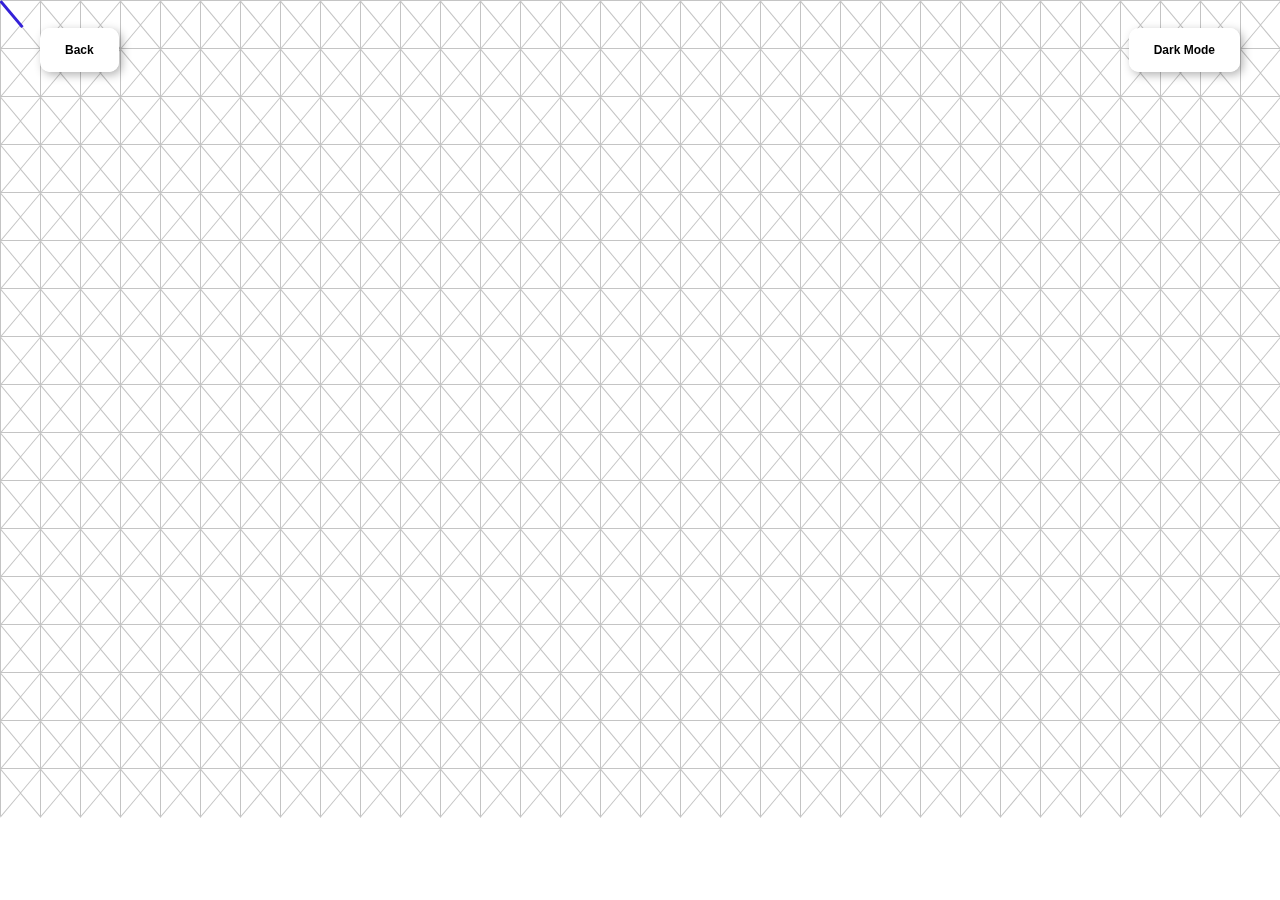
<file: SnapDoodle/getstarted.html>
<!DOCTYPE html>
<html lang="en">
  <head>
    <title></title>
    <link rel="shortcut icon" href="" />
    <meta charset="utf-8">
    <meta name="description" content="" />
    <meta property="og:image" content=""/>
    <meta name="viewport" content="width=device-width, initial-scale=1" />
    <script src="https://ajax.googleapis.com/ajax/libs/jquery/3.3.1/jquery.min.js"></script>
    <link href="assets/css/styles.css" media="all" rel="stylesheet" />
    
  </head>

  <body>

    <div class="fab left-fab">
        <a href="./index.html">Back</a>
    </div>

    <div class="fab right-fab">
        <a id="toggle-bg">Dark Mode</a>
    </div>

    <div class="outline light">

      <div class="grid">
        <div class="bar top"></div>
        <div class="bar left"></div>
        <div class="bar diagl1"></div>
        <div class="bar diagl2"></div>
        <div class="bar diagr1"></div>
        <div class="bar diagr2"></div>
      </div>

      <div class="grid">
        <div class="bar top"></div>
        <div class="bar left"></div>
        <div class="bar diagl1"></div>
        <div class="bar diagl2"></div>
        <div class="bar diagr1"></div>
        <div class="bar diagr2"></div>
      </div>

      <div class="grid">
        <div class="bar top"></div>
        <div class="bar left"></div>
        <div class="bar diagl1"></div>
        <div class="bar diagl2"></div>
        <div class="bar diagr1"></div>
        <div class="bar diagr2"></div>
      </div>

      <div class="grid">
        <div class="bar top"></div>
        <div class="bar left"></div>
        <div class="bar diagl1"></div>
        <div class="bar diagl2"></div>
        <div class="bar diagr1"></div>
        <div class="bar diagr2"></div>
      </div>

      <div class="grid">
        <div class="bar top"></div>
        <div class="bar left"></div>
        <div class="bar diagl1"></div>
        <div class="bar diagl2"></div>
        <div class="bar diagr1"></div>
        <div class="bar diagr2"></div>
      </div>

      <div class="grid">
        <div class="bar top"></div>
        <div class="bar left"></div>
        <div class="bar diagl1"></div>
        <div class="bar diagl2"></div>
        <div class="bar diagr1"></div>
        <div class="bar diagr2"></div>
      </div>

      <div class="grid">
        <div class="bar top"></div>
        <div class="bar left"></div>
        <div class="bar diagl1"></div>
        <div class="bar diagl2"></div>
        <div class="bar diagr1"></div>
        <div class="bar diagr2"></div>
      </div>

      <div class="grid">
        <div class="bar top"></div>
        <div class="bar left"></div>
        <div class="bar diagl1"></div>
        <div class="bar diagl2"></div>
        <div class="bar diagr1"></div>
        <div class="bar diagr2"></div>
      </div>

      <div class="grid">
        <div class="bar top"></div>
        <div class="bar left"></div>
        <div class="bar diagl1"></div>
        <div class="bar diagl2"></div>
        <div class="bar diagr1"></div>
        <div class="bar diagr2"></div>
      </div>

      <div class="grid">
        <div class="bar top"></div>
        <div class="bar left"></div>
        <div class="bar diagl1"></div>
        <div class="bar diagl2"></div>
        <div class="bar diagr1"></div>
        <div class="bar diagr2"></div>
      </div>

      <div class="grid">
        <div class="bar top"></div>
        <div class="bar left"></div>
        <div class="bar diagl1"></div>
        <div class="bar diagl2"></div>
        <div class="bar diagr1"></div>
        <div class="bar diagr2"></div>
      </div>

      <div class="grid">
        <div class="bar top"></div>
        <div class="bar left"></div>
        <div class="bar diagl1"></div>
        <div class="bar diagl2"></div>
        <div class="bar diagr1"></div>
        <div class="bar diagr2"></div>
      </div>

      <div class="grid">
        <div class="bar top"></div>
        <div class="bar left"></div>
        <div class="bar diagl1"></div>
        <div class="bar diagl2"></div>
        <div class="bar diagr1"></div>
        <div class="bar diagr2"></div>
      </div>

      <div class="grid">
        <div class="bar top"></div>
        <div class="bar left"></div>
        <div class="bar diagl1"></div>
        <div class="bar diagl2"></div>
        <div class="bar diagr1"></div>
        <div class="bar diagr2"></div>
      </div>

      <div class="grid">
        <div class="bar top"></div>
        <div class="bar left"></div>
        <div class="bar diagl1"></div>
        <div class="bar diagl2"></div>
        <div class="bar diagr1"></div>
        <div class="bar diagr2"></div>
      </div>

      <div class="grid">
        <div class="bar top"></div>
        <div class="bar left"></div>
        <div class="bar diagl1"></div>
        <div class="bar diagl2"></div>
        <div class="bar diagr1"></div>
        <div class="bar diagr2"></div>
      </div>

      <div class="grid">
        <div class="bar top"></div>
        <div class="bar left"></div>
        <div class="bar diagl1"></div>
        <div class="bar diagl2"></div>
        <div class="bar diagr1"></div>
        <div class="bar diagr2"></div>
      </div>

      <div class="grid">
        <div class="bar top"></div>
        <div class="bar left"></div>
        <div class="bar diagl1"></div>
        <div class="bar diagl2"></div>
        <div class="bar diagr1"></div>
        <div class="bar diagr2"></div>
      </div>

      <div class="grid">
        <div class="bar top"></div>
        <div class="bar left"></div>
        <div class="bar diagl1"></div>
        <div class="bar diagl2"></div>
        <div class="bar diagr1"></div>
        <div class="bar diagr2"></div>
      </div>

      <div class="grid">
        <div class="bar top"></div>
        <div class="bar left"></div>
        <div class="bar diagl1"></div>
        <div class="bar diagl2"></div>
        <div class="bar diagr1"></div>
        <div class="bar diagr2"></div>
      </div>

      <div class="grid">
        <div class="bar top"></div>
        <div class="bar left"></div>
        <div class="bar diagl1"></div>
        <div class="bar diagl2"></div>
        <div class="bar diagr1"></div>
        <div class="bar diagr2"></div>
      </div>

      <div class="grid">
        <div class="bar top"></div>
        <div class="bar left"></div>
        <div class="bar diagl1"></div>
        <div class="bar diagl2"></div>
        <div class="bar diagr1"></div>
        <div class="bar diagr2"></div>
      </div>

      <div class="grid">
        <div class="bar top"></div>
        <div class="bar left"></div>
        <div class="bar diagl1"></div>
        <div class="bar diagl2"></div>
        <div class="bar diagr1"></div>
        <div class="bar diagr2"></div>
      </div>

      <div class="grid">
        <div class="bar top"></div>
        <div class="bar left"></div>
        <div class="bar diagl1"></div>
        <div class="bar diagl2"></div>
        <div class="bar diagr1"></div>
        <div class="bar diagr2"></div>
      </div>

      <div class="grid">
        <div class="bar top"></div>
        <div class="bar left"></div>
        <div class="bar diagl1"></div>
        <div class="bar diagl2"></div>
        <div class="bar diagr1"></div>
        <div class="bar diagr2"></div>
      </div>

      <div class="grid">
        <div class="bar top"></div>
        <div class="bar left"></div>
        <div class="bar diagl1"></div>
        <div class="bar diagl2"></div>
        <div class="bar diagr1"></div>
        <div class="bar diagr2"></div>
      </div>

      <div class="grid">
        <div class="bar top"></div>
        <div class="bar left"></div>
        <div class="bar diagl1"></div>
        <div class="bar diagl2"></div>
        <div class="bar diagr1"></div>
        <div class="bar diagr2"></div>
      </div>

      <div class="grid">
        <div class="bar top"></div>
        <div class="bar left"></div>
        <div class="bar diagl1"></div>
        <div class="bar diagl2"></div>
        <div class="bar diagr1"></div>
        <div class="bar diagr2"></div>
      </div>

      <div class="grid">
        <div class="bar top"></div>
        <div class="bar left"></div>
        <div class="bar diagl1"></div>
        <div class="bar diagl2"></div>
        <div class="bar diagr1"></div>
        <div class="bar diagr2"></div>
      </div>

      <div class="grid">
        <div class="bar top"></div>
        <div class="bar left"></div>
        <div class="bar diagl1"></div>
        <div class="bar diagl2"></div>
        <div class="bar diagr1"></div>
        <div class="bar diagr2"></div>
      </div>

      <div class="grid">
        <div class="bar top"></div>
        <div class="bar left"></div>
        <div class="bar diagl1"></div>
        <div class="bar diagl2"></div>
        <div class="bar diagr1"></div>
        <div class="bar diagr2"></div>
      </div>

      <div class="grid">
        <div class="bar top"></div>
        <div class="bar left"></div>
        <div class="bar diagl1"></div>
        <div class="bar diagl2"></div>
        <div class="bar diagr1"></div>
        <div class="bar diagr2"></div>
      </div>

      <div class="grid">
        <div class="bar top"></div>
        <div class="bar left"></div>
        <div class="bar diagl1"></div>
        <div class="bar diagl2"></div>
        <div class="bar diagr1"></div>
        <div class="bar diagr2"></div>
      </div>

      <div class="grid">
        <div class="bar top"></div>
        <div class="bar left"></div>
        <div class="bar diagl1"></div>
        <div class="bar diagl2"></div>
        <div class="bar diagr1"></div>
        <div class="bar diagr2"></div>
      </div>

      <div class="grid">
        <div class="bar top"></div>
        <div class="bar left"></div>
        <div class="bar diagl1"></div>
        <div class="bar diagl2"></div>
        <div class="bar diagr1"></div>
        <div class="bar diagr2"></div>
      </div>

      <div class="grid">
        <div class="bar top"></div>
        <div class="bar left"></div>
        <div class="bar diagl1"></div>
        <div class="bar diagl2"></div>
        <div class="bar diagr1"></div>
        <div class="bar diagr2"></div>
      </div>

      <div class="grid">
        <div class="bar top"></div>
        <div class="bar left"></div>
        <div class="bar diagl1"></div>
        <div class="bar diagl2"></div>
        <div class="bar diagr1"></div>
        <div class="bar diagr2"></div>
      </div>

      <div class="grid">
        <div class="bar top"></div>
        <div class="bar left"></div>
        <div class="bar diagl1"></div>
        <div class="bar diagl2"></div>
        <div class="bar diagr1"></div>
        <div class="bar diagr2"></div>
      </div>

      <div class="grid">
        <div class="bar top"></div>
        <div class="bar left"></div>
        <div class="bar diagl1"></div>
        <div class="bar diagl2"></div>
        <div class="bar diagr1"></div>
        <div class="bar diagr2"></div>
      </div>

      <div class="grid">
        <div class="bar top"></div>
        <div class="bar left"></div>
        <div class="bar diagl1"></div>
        <div class="bar diagl2"></div>
        <div class="bar diagr1"></div>
        <div class="bar diagr2"></div>
      </div>

      <div class="grid">
        <div class="bar top"></div>
        <div class="bar left"></div>
        <div class="bar diagl1"></div>
        <div class="bar diagl2"></div>
        <div class="bar diagr1"></div>
        <div class="bar diagr2"></div>
      </div>

      <div class="grid">
        <div class="bar top"></div>
        <div class="bar left"></div>
        <div class="bar diagl1"></div>
        <div class="bar diagl2"></div>
        <div class="bar diagr1"></div>
        <div class="bar diagr2"></div>
      </div>

      <div class="grid">
        <div class="bar top"></div>
        <div class="bar left"></div>
        <div class="bar diagl1"></div>
        <div class="bar diagl2"></div>
        <div class="bar diagr1"></div>
        <div class="bar diagr2"></div>
      </div>

      <div class="grid">
        <div class="bar top"></div>
        <div class="bar left"></div>
        <div class="bar diagl1"></div>
        <div class="bar diagl2"></div>
        <div class="bar diagr1"></div>
        <div class="bar diagr2"></div>
      </div>

      <div class="grid">
        <div class="bar top"></div>
        <div class="bar left"></div>
        <div class="bar diagl1"></div>
        <div class="bar diagl2"></div>
        <div class="bar diagr1"></div>
        <div class="bar diagr2"></div>
      </div>

      <div class="grid">
        <div class="bar top"></div>
        <div class="bar left"></div>
        <div class="bar diagl1"></div>
        <div class="bar diagl2"></div>
        <div class="bar diagr1"></div>
        <div class="bar diagr2"></div>
      </div>

      <div class="grid">
        <div class="bar top"></div>
        <div class="bar left"></div>
        <div class="bar diagl1"></div>
        <div class="bar diagl2"></div>
        <div class="bar diagr1"></div>
        <div class="bar diagr2"></div>
      </div>

      <div class="grid">
        <div class="bar top"></div>
        <div class="bar left"></div>
        <div class="bar diagl1"></div>
        <div class="bar diagl2"></div>
        <div class="bar diagr1"></div>
        <div class="bar diagr2"></div>
      </div>

      <div class="grid">
        <div class="bar top"></div>
        <div class="bar left"></div>
        <div class="bar diagl1"></div>
        <div class="bar diagl2"></div>
        <div class="bar diagr1"></div>
        <div class="bar diagr2"></div>
      </div>

          <!--Line End-->


      <div class="grid">
        <div class="bar top"></div>
        <div class="bar left"></div>
        <div class="bar diagl1"></div>
        <div class="bar diagl2"></div>
        <div class="bar diagr1"></div>
        <div class="bar diagr2"></div>
      </div>

      <div class="grid">
        <div class="bar top"></div>
        <div class="bar left"></div>
        <div class="bar diagl1"></div>
        <div class="bar diagl2"></div>
        <div class="bar diagr1"></div>
        <div class="bar diagr2"></div>
      </div>

      <div class="grid">
        <div class="bar top"></div>
        <div class="bar left"></div>
        <div class="bar diagl1"></div>
        <div class="bar diagl2"></div>
        <div class="bar diagr1"></div>
        <div class="bar diagr2"></div>
      </div>

      <div class="grid">
        <div class="bar top"></div>
        <div class="bar left"></div>
        <div class="bar diagl1"></div>
        <div class="bar diagl2"></div>
        <div class="bar diagr1"></div>
        <div class="bar diagr2"></div>
      </div>

      <div class="grid">
        <div class="bar top"></div>
        <div class="bar left"></div>
        <div class="bar diagl1"></div>
        <div class="bar diagl2"></div>
        <div class="bar diagr1"></div>
        <div class="bar diagr2"></div>
      </div>

      <div class="grid">
        <div class="bar top"></div>
        <div class="bar left"></div>
        <div class="bar diagl1"></div>
        <div class="bar diagl2"></div>
        <div class="bar diagr1"></div>
        <div class="bar diagr2"></div>
      </div>

      <div class="grid">
        <div class="bar top"></div>
        <div class="bar left"></div>
        <div class="bar diagl1"></div>
        <div class="bar diagl2"></div>
        <div class="bar diagr1"></div>
        <div class="bar diagr2"></div>
      </div>

      <div class="grid">
        <div class="bar top"></div>
        <div class="bar left"></div>
        <div class="bar diagl1"></div>
        <div class="bar diagl2"></div>
        <div class="bar diagr1"></div>
        <div class="bar diagr2"></div>
      </div>

      <div class="grid">
        <div class="bar top"></div>
        <div class="bar left"></div>
        <div class="bar diagl1"></div>
        <div class="bar diagl2"></div>
        <div class="bar diagr1"></div>
        <div class="bar diagr2"></div>
      </div>

      <div class="grid">
        <div class="bar top"></div>
        <div class="bar left"></div>
        <div class="bar diagl1"></div>
        <div class="bar diagl2"></div>
        <div class="bar diagr1"></div>
        <div class="bar diagr2"></div>
      </div>

      <div class="grid">
        <div class="bar top"></div>
        <div class="bar left"></div>
        <div class="bar diagl1"></div>
        <div class="bar diagl2"></div>
        <div class="bar diagr1"></div>
        <div class="bar diagr2"></div>
      </div>

      <div class="grid">
        <div class="bar top"></div>
        <div class="bar left"></div>
        <div class="bar diagl1"></div>
        <div class="bar diagl2"></div>
        <div class="bar diagr1"></div>
        <div class="bar diagr2"></div>
      </div>

      <div class="grid">
        <div class="bar top"></div>
        <div class="bar left"></div>
        <div class="bar diagl1"></div>
        <div class="bar diagl2"></div>
        <div class="bar diagr1"></div>
        <div class="bar diagr2"></div>
      </div>

      <div class="grid">
        <div class="bar top"></div>
        <div class="bar left"></div>
        <div class="bar diagl1"></div>
        <div class="bar diagl2"></div>
        <div class="bar diagr1"></div>
        <div class="bar diagr2"></div>
      </div>

      <div class="grid">
        <div class="bar top"></div>
        <div class="bar left"></div>
        <div class="bar diagl1"></div>
        <div class="bar diagl2"></div>
        <div class="bar diagr1"></div>
        <div class="bar diagr2"></div>
      </div>

      <div class="grid">
        <div class="bar top"></div>
        <div class="bar left"></div>
        <div class="bar diagl1"></div>
        <div class="bar diagl2"></div>
        <div class="bar diagr1"></div>
        <div class="bar diagr2"></div>
      </div>

      <div class="grid">
        <div class="bar top"></div>
        <div class="bar left"></div>
        <div class="bar diagl1"></div>
        <div class="bar diagl2"></div>
        <div class="bar diagr1"></div>
        <div class="bar diagr2"></div>
      </div>

      <div class="grid">
        <div class="bar top"></div>
        <div class="bar left"></div>
        <div class="bar diagl1"></div>
        <div class="bar diagl2"></div>
        <div class="bar diagr1"></div>
        <div class="bar diagr2"></div>
      </div>

      <div class="grid">
        <div class="bar top"></div>
        <div class="bar left"></div>
        <div class="bar diagl1"></div>
        <div class="bar diagl2"></div>
        <div class="bar diagr1"></div>
        <div class="bar diagr2"></div>
      </div>

      <div class="grid">
        <div class="bar top"></div>
        <div class="bar left"></div>
        <div class="bar diagl1"></div>
        <div class="bar diagl2"></div>
        <div class="bar diagr1"></div>
        <div class="bar diagr2"></div>
      </div>

      <div class="grid">
        <div class="bar top"></div>
        <div class="bar left"></div>
        <div class="bar diagl1"></div>
        <div class="bar diagl2"></div>
        <div class="bar diagr1"></div>
        <div class="bar diagr2"></div>
      </div>

      <div class="grid">
        <div class="bar top"></div>
        <div class="bar left"></div>
        <div class="bar diagl1"></div>
        <div class="bar diagl2"></div>
        <div class="bar diagr1"></div>
        <div class="bar diagr2"></div>
      </div>

      <div class="grid">
        <div class="bar top"></div>
        <div class="bar left"></div>
        <div class="bar diagl1"></div>
        <div class="bar diagl2"></div>
        <div class="bar diagr1"></div>
        <div class="bar diagr2"></div>
      </div>

      <div class="grid">
        <div class="bar top"></div>
        <div class="bar left"></div>
        <div class="bar diagl1"></div>
        <div class="bar diagl2"></div>
        <div class="bar diagr1"></div>
        <div class="bar diagr2"></div>
      </div>

      <div class="grid">
        <div class="bar top"></div>
        <div class="bar left"></div>
        <div class="bar diagl1"></div>
        <div class="bar diagl2"></div>
        <div class="bar diagr1"></div>
        <div class="bar diagr2"></div>
      </div>

      <div class="grid">
        <div class="bar top"></div>
        <div class="bar left"></div>
        <div class="bar diagl1"></div>
        <div class="bar diagl2"></div>
        <div class="bar diagr1"></div>
        <div class="bar diagr2"></div>
      </div>

      <div class="grid">
        <div class="bar top"></div>
        <div class="bar left"></div>
        <div class="bar diagl1"></div>
        <div class="bar diagl2"></div>
        <div class="bar diagr1"></div>
        <div class="bar diagr2"></div>
      </div>

      <div class="grid">
        <div class="bar top"></div>
        <div class="bar left"></div>
        <div class="bar diagl1"></div>
        <div class="bar diagl2"></div>
        <div class="bar diagr1"></div>
        <div class="bar diagr2"></div>
      </div>

      <div class="grid">
        <div class="bar top"></div>
        <div class="bar left"></div>
        <div class="bar diagl1"></div>
        <div class="bar diagl2"></div>
        <div class="bar diagr1"></div>
        <div class="bar diagr2"></div>
      </div>

      <div class="grid">
        <div class="bar top"></div>
        <div class="bar left"></div>
        <div class="bar diagl1"></div>
        <div class="bar diagl2"></div>
        <div class="bar diagr1"></div>
        <div class="bar diagr2"></div>
      </div>

      <div class="grid">
        <div class="bar top"></div>
        <div class="bar left"></div>
        <div class="bar diagl1"></div>
        <div class="bar diagl2"></div>
        <div class="bar diagr1"></div>
        <div class="bar diagr2"></div>
      </div>

      <div class="grid">
        <div class="bar top"></div>
        <div class="bar left"></div>
        <div class="bar diagl1"></div>
        <div class="bar diagl2"></div>
        <div class="bar diagr1"></div>
        <div class="bar diagr2"></div>
      </div>

      <div class="grid">
        <div class="bar top"></div>
        <div class="bar left"></div>
        <div class="bar diagl1"></div>
        <div class="bar diagl2"></div>
        <div class="bar diagr1"></div>
        <div class="bar diagr2"></div>
      </div>

      <div class="grid">
        <div class="bar top"></div>
        <div class="bar left"></div>
        <div class="bar diagl1"></div>
        <div class="bar diagl2"></div>
        <div class="bar diagr1"></div>
        <div class="bar diagr2"></div>
      </div>

      <div class="grid">
        <div class="bar top"></div>
        <div class="bar left"></div>
        <div class="bar diagl1"></div>
        <div class="bar diagl2"></div>
        <div class="bar diagr1"></div>
        <div class="bar diagr2"></div>
      </div>

      <div class="grid">
        <div class="bar top"></div>
        <div class="bar left"></div>
        <div class="bar diagl1"></div>
        <div class="bar diagl2"></div>
        <div class="bar diagr1"></div>
        <div class="bar diagr2"></div>
      </div>

      <div class="grid">
        <div class="bar top"></div>
        <div class="bar left"></div>
        <div class="bar diagl1"></div>
        <div class="bar diagl2"></div>
        <div class="bar diagr1"></div>
        <div class="bar diagr2"></div>
      </div>

      <div class="grid">
        <div class="bar top"></div>
        <div class="bar left"></div>
        <div class="bar diagl1"></div>
        <div class="bar diagl2"></div>
        <div class="bar diagr1"></div>
        <div class="bar diagr2"></div>
      </div>

      <div class="grid">
        <div class="bar top"></div>
        <div class="bar left"></div>
        <div class="bar diagl1"></div>
        <div class="bar diagl2"></div>
        <div class="bar diagr1"></div>
        <div class="bar diagr2"></div>
      </div>

      <div class="grid">
        <div class="bar top"></div>
        <div class="bar left"></div>
        <div class="bar diagl1"></div>
        <div class="bar diagl2"></div>
        <div class="bar diagr1"></div>
        <div class="bar diagr2"></div>
      </div>

      <div class="grid">
        <div class="bar top"></div>
        <div class="bar left"></div>
        <div class="bar diagl1"></div>
        <div class="bar diagl2"></div>
        <div class="bar diagr1"></div>
        <div class="bar diagr2"></div>
      </div>

      <div class="grid">
        <div class="bar top"></div>
        <div class="bar left"></div>
        <div class="bar diagl1"></div>
        <div class="bar diagl2"></div>
        <div class="bar diagr1"></div>
        <div class="bar diagr2"></div>
      </div>

      <div class="grid">
        <div class="bar top"></div>
        <div class="bar left"></div>
        <div class="bar diagl1"></div>
        <div class="bar diagl2"></div>
        <div class="bar diagr1"></div>
        <div class="bar diagr2"></div>
      </div>

      <div class="grid">
        <div class="bar top"></div>
        <div class="bar left"></div>
        <div class="bar diagl1"></div>
        <div class="bar diagl2"></div>
        <div class="bar diagr1"></div>
        <div class="bar diagr2"></div>
      </div>

      <div class="grid">
        <div class="bar top"></div>
        <div class="bar left"></div>
        <div class="bar diagl1"></div>
        <div class="bar diagl2"></div>
        <div class="bar diagr1"></div>
        <div class="bar diagr2"></div>
      </div>

      <div class="grid">
        <div class="bar top"></div>
        <div class="bar left"></div>
        <div class="bar diagl1"></div>
        <div class="bar diagl2"></div>
        <div class="bar diagr1"></div>
        <div class="bar diagr2"></div>
      </div>

      <div class="grid">
        <div class="bar top"></div>
        <div class="bar left"></div>
        <div class="bar diagl1"></div>
        <div class="bar diagl2"></div>
        <div class="bar diagr1"></div>
        <div class="bar diagr2"></div>
      </div>

      <div class="grid">
        <div class="bar top"></div>
        <div class="bar left"></div>
        <div class="bar diagl1"></div>
        <div class="bar diagl2"></div>
        <div class="bar diagr1"></div>
        <div class="bar diagr2"></div>
      </div>

      <div class="grid">
        <div class="bar top"></div>
        <div class="bar left"></div>
        <div class="bar diagl1"></div>
        <div class="bar diagl2"></div>
        <div class="bar diagr1"></div>
        <div class="bar diagr2"></div>
      </div>

      <div class="grid">
        <div class="bar top"></div>
        <div class="bar left"></div>
        <div class="bar diagl1"></div>
        <div class="bar diagl2"></div>
        <div class="bar diagr1"></div>
        <div class="bar diagr2"></div>
      </div>

      <div class="grid">
        <div class="bar top"></div>
        <div class="bar left"></div>
        <div class="bar diagl1"></div>
        <div class="bar diagl2"></div>
        <div class="bar diagr1"></div>
        <div class="bar diagr2"></div>
      </div>

      <div class="grid">
        <div class="bar top"></div>
        <div class="bar left"></div>
        <div class="bar diagl1"></div>
        <div class="bar diagl2"></div>
        <div class="bar diagr1"></div>
        <div class="bar diagr2"></div>
      </div>

      <div class="grid">
        <div class="bar top"></div>
        <div class="bar left"></div>
        <div class="bar diagl1"></div>
        <div class="bar diagl2"></div>
        <div class="bar diagr1"></div>
        <div class="bar diagr2"></div>
      </div>

      <div class="grid">
        <div class="bar top"></div>
        <div class="bar left"></div>
        <div class="bar diagl1"></div>
        <div class="bar diagl2"></div>
        <div class="bar diagr1"></div>
        <div class="bar diagr2"></div>
      </div>

      <div class="grid">
        <div class="bar top"></div>
        <div class="bar left"></div>
        <div class="bar diagl1"></div>
        <div class="bar diagl2"></div>
        <div class="bar diagr1"></div>
        <div class="bar diagr2"></div>
      </div>

      <div class="grid">
        <div class="bar top"></div>
        <div class="bar left"></div>
        <div class="bar diagl1"></div>
        <div class="bar diagl2"></div>
        <div class="bar diagr1"></div>
        <div class="bar diagr2"></div>
      </div>

      <div class="grid">
        <div class="bar top"></div>
        <div class="bar left"></div>
        <div class="bar diagl1"></div>
        <div class="bar diagl2"></div>
        <div class="bar diagr1"></div>
        <div class="bar diagr2"></div>
      </div>

      <div class="grid">
        <div class="bar top"></div>
        <div class="bar left"></div>
        <div class="bar diagl1"></div>
        <div class="bar diagl2"></div>
        <div class="bar diagr1"></div>
        <div class="bar diagr2"></div>
      </div>

      <div class="grid">
        <div class="bar top"></div>
        <div class="bar left"></div>
        <div class="bar diagl1"></div>
        <div class="bar diagl2"></div>
        <div class="bar diagr1"></div>
        <div class="bar diagr2"></div>
      </div>

      <div class="grid">
        <div class="bar top"></div>
        <div class="bar left"></div>
        <div class="bar diagl1"></div>
        <div class="bar diagl2"></div>
        <div class="bar diagr1"></div>
        <div class="bar diagr2"></div>
      </div>

      <div class="grid">
        <div class="bar top"></div>
        <div class="bar left"></div>
        <div class="bar diagl1"></div>
        <div class="bar diagl2"></div>
        <div class="bar diagr1"></div>
        <div class="bar diagr2"></div>
      </div>

      <div class="grid">
        <div class="bar top"></div>
        <div class="bar left"></div>
        <div class="bar diagl1"></div>
        <div class="bar diagl2"></div>
        <div class="bar diagr1"></div>
        <div class="bar diagr2"></div>
      </div>

      <div class="grid">
        <div class="bar top"></div>
        <div class="bar left"></div>
        <div class="bar diagl1"></div>
        <div class="bar diagl2"></div>
        <div class="bar diagr1"></div>
        <div class="bar diagr2"></div>
      </div>

      <div class="grid">
        <div class="bar top"></div>
        <div class="bar left"></div>
        <div class="bar diagl1"></div>
        <div class="bar diagl2"></div>
        <div class="bar diagr1"></div>
        <div class="bar diagr2"></div>
      </div>

      <div class="grid">
        <div class="bar top"></div>
        <div class="bar left"></div>
        <div class="bar diagl1"></div>
        <div class="bar diagl2"></div>
        <div class="bar diagr1"></div>
        <div class="bar diagr2"></div>
      </div>

      <div class="grid">
        <div class="bar top"></div>
        <div class="bar left"></div>
        <div class="bar diagl1"></div>
        <div class="bar diagl2"></div>
        <div class="bar diagr1"></div>
        <div class="bar diagr2"></div>
      </div>

      <div class="grid">
        <div class="bar top"></div>
        <div class="bar left"></div>
        <div class="bar diagl1"></div>
        <div class="bar diagl2"></div>
        <div class="bar diagr1"></div>
        <div class="bar diagr2"></div>
      </div>

      <div class="grid">
        <div class="bar top"></div>
        <div class="bar left"></div>
        <div class="bar diagl1"></div>
        <div class="bar diagl2"></div>
        <div class="bar diagr1"></div>
        <div class="bar diagr2"></div>
      </div>

      <div class="grid">
        <div class="bar top"></div>
        <div class="bar left"></div>
        <div class="bar diagl1"></div>
        <div class="bar diagl2"></div>
        <div class="bar diagr1"></div>
        <div class="bar diagr2"></div>
      </div>

      <div class="grid">
        <div class="bar top"></div>
        <div class="bar left"></div>
        <div class="bar diagl1"></div>
        <div class="bar diagl2"></div>
        <div class="bar diagr1"></div>
        <div class="bar diagr2"></div>
      </div>

      <div class="grid">
        <div class="bar top"></div>
        <div class="bar left"></div>
        <div class="bar diagl1"></div>
        <div class="bar diagl2"></div>
        <div class="bar diagr1"></div>
        <div class="bar diagr2"></div>
      </div>

      <div class="grid">
        <div class="bar top"></div>
        <div class="bar left"></div>
        <div class="bar diagl1"></div>
        <div class="bar diagl2"></div>
        <div class="bar diagr1"></div>
        <div class="bar diagr2"></div>
      </div>

      <div class="grid">
        <div class="bar top"></div>
        <div class="bar left"></div>
        <div class="bar diagl1"></div>
        <div class="bar diagl2"></div>
        <div class="bar diagr1"></div>
        <div class="bar diagr2"></div>
      </div>

      <div class="grid">
        <div class="bar top"></div>
        <div class="bar left"></div>
        <div class="bar diagl1"></div>
        <div class="bar diagl2"></div>
        <div class="bar diagr1"></div>
        <div class="bar diagr2"></div>
      </div>

      <div class="grid">
        <div class="bar top"></div>
        <div class="bar left"></div>
        <div class="bar diagl1"></div>
        <div class="bar diagl2"></div>
        <div class="bar diagr1"></div>
        <div class="bar diagr2"></div>
      </div>

      <div class="grid">
        <div class="bar top"></div>
        <div class="bar left"></div>
        <div class="bar diagl1"></div>
        <div class="bar diagl2"></div>
        <div class="bar diagr1"></div>
        <div class="bar diagr2"></div>
      </div>

      <div class="grid">
        <div class="bar top"></div>
        <div class="bar left"></div>
        <div class="bar diagl1"></div>
        <div class="bar diagl2"></div>
        <div class="bar diagr1"></div>
        <div class="bar diagr2"></div>
      </div>

      <div class="grid">
        <div class="bar top"></div>
        <div class="bar left"></div>
        <div class="bar diagl1"></div>
        <div class="bar diagl2"></div>
        <div class="bar diagr1"></div>
        <div class="bar diagr2"></div>
      </div>

      <div class="grid">
        <div class="bar top"></div>
        <div class="bar left"></div>
        <div class="bar diagl1"></div>
        <div class="bar diagl2"></div>
        <div class="bar diagr1"></div>
        <div class="bar diagr2"></div>
      </div>

      <div class="grid">
        <div class="bar top"></div>
        <div class="bar left"></div>
        <div class="bar diagl1"></div>
        <div class="bar diagl2"></div>
        <div class="bar diagr1"></div>
        <div class="bar diagr2"></div>
      </div>

      <div class="grid">
        <div class="bar top"></div>
        <div class="bar left"></div>
        <div class="bar diagl1"></div>
        <div class="bar diagl2"></div>
        <div class="bar diagr1"></div>
        <div class="bar diagr2"></div>
      </div>

      <div class="grid">
        <div class="bar top"></div>
        <div class="bar left"></div>
        <div class="bar diagl1"></div>
        <div class="bar diagl2"></div>
        <div class="bar diagr1"></div>
        <div class="bar diagr2"></div>
      </div>

      <div class="grid">
        <div class="bar top"></div>
        <div class="bar left"></div>
        <div class="bar diagl1"></div>
        <div class="bar diagl2"></div>
        <div class="bar diagr1"></div>
        <div class="bar diagr2"></div>
      </div>

      <div class="grid">
        <div class="bar top"></div>
        <div class="bar left"></div>
        <div class="bar diagl1"></div>
        <div class="bar diagl2"></div>
        <div class="bar diagr1"></div>
        <div class="bar diagr2"></div>
      </div>

      <div class="grid">
        <div class="bar top"></div>
        <div class="bar left"></div>
        <div class="bar diagl1"></div>
        <div class="bar diagl2"></div>
        <div class="bar diagr1"></div>
        <div class="bar diagr2"></div>
      </div>

      <div class="grid">
        <div class="bar top"></div>
        <div class="bar left"></div>
        <div class="bar diagl1"></div>
        <div class="bar diagl2"></div>
        <div class="bar diagr1"></div>
        <div class="bar diagr2"></div>
      </div>

      <div class="grid">
        <div class="bar top"></div>
        <div class="bar left"></div>
        <div class="bar diagl1"></div>
        <div class="bar diagl2"></div>
        <div class="bar diagr1"></div>
        <div class="bar diagr2"></div>
      </div>

      <div class="grid">
        <div class="bar top"></div>
        <div class="bar left"></div>
        <div class="bar diagl1"></div>
        <div class="bar diagl2"></div>
        <div class="bar diagr1"></div>
        <div class="bar diagr2"></div>
      </div>

      <div class="grid">
        <div class="bar top"></div>
        <div class="bar left"></div>
        <div class="bar diagl1"></div>
        <div class="bar diagl2"></div>
        <div class="bar diagr1"></div>
        <div class="bar diagr2"></div>
      </div>

      <div class="grid">
        <div class="bar top"></div>
        <div class="bar left"></div>
        <div class="bar diagl1"></div>
        <div class="bar diagl2"></div>
        <div class="bar diagr1"></div>
        <div class="bar diagr2"></div>
      </div>

      <div class="grid">
        <div class="bar top"></div>
        <div class="bar left"></div>
        <div class="bar diagl1"></div>
        <div class="bar diagl2"></div>
        <div class="bar diagr1"></div>
        <div class="bar diagr2"></div>
      </div>

      <div class="grid">
        <div class="bar top"></div>
        <div class="bar left"></div>
        <div class="bar diagl1"></div>
        <div class="bar diagl2"></div>
        <div class="bar diagr1"></div>
        <div class="bar diagr2"></div>
      </div>

      <div class="grid">
        <div class="bar top"></div>
        <div class="bar left"></div>
        <div class="bar diagl1"></div>
        <div class="bar diagl2"></div>
        <div class="bar diagr1"></div>
        <div class="bar diagr2"></div>
      </div>

      <div class="grid">
        <div class="bar top"></div>
        <div class="bar left"></div>
        <div class="bar diagl1"></div>
        <div class="bar diagl2"></div>
        <div class="bar diagr1"></div>
        <div class="bar diagr2"></div>
      </div>

      <div class="grid">
        <div class="bar top"></div>
        <div class="bar left"></div>
        <div class="bar diagl1"></div>
        <div class="bar diagl2"></div>
        <div class="bar diagr1"></div>
        <div class="bar diagr2"></div>
      </div>

      <div class="grid">
        <div class="bar top"></div>
        <div class="bar left"></div>
        <div class="bar diagl1"></div>
        <div class="bar diagl2"></div>
        <div class="bar diagr1"></div>
        <div class="bar diagr2"></div>
      </div>

      <div class="grid">
        <div class="bar top"></div>
        <div class="bar left"></div>
        <div class="bar diagl1"></div>
        <div class="bar diagl2"></div>
        <div class="bar diagr1"></div>
        <div class="bar diagr2"></div>
      </div>

      <div class="grid">
        <div class="bar top"></div>
        <div class="bar left"></div>
        <div class="bar diagl1"></div>
        <div class="bar diagl2"></div>
        <div class="bar diagr1"></div>
        <div class="bar diagr2"></div>
      </div>

      <div class="grid">
        <div class="bar top"></div>
        <div class="bar left"></div>
        <div class="bar diagl1"></div>
        <div class="bar diagl2"></div>
        <div class="bar diagr1"></div>
        <div class="bar diagr2"></div>
      </div>

      <div class="grid">
        <div class="bar top"></div>
        <div class="bar left"></div>
        <div class="bar diagl1"></div>
        <div class="bar diagl2"></div>
        <div class="bar diagr1"></div>
        <div class="bar diagr2"></div>
      </div>

      <div class="grid">
        <div class="bar top"></div>
        <div class="bar left"></div>
        <div class="bar diagl1"></div>
        <div class="bar diagl2"></div>
        <div class="bar diagr1"></div>
        <div class="bar diagr2"></div>
      </div>

      <div class="grid">
        <div class="bar top"></div>
        <div class="bar left"></div>
        <div class="bar diagl1"></div>
        <div class="bar diagl2"></div>
        <div class="bar diagr1"></div>
        <div class="bar diagr2"></div>
      </div>

      <div class="grid">
        <div class="bar top"></div>
        <div class="bar left"></div>
        <div class="bar diagl1"></div>
        <div class="bar diagl2"></div>
        <div class="bar diagr1"></div>
        <div class="bar diagr2"></div>
      </div>

      <div class="grid">
        <div class="bar top"></div>
        <div class="bar left"></div>
        <div class="bar diagl1"></div>
        <div class="bar diagl2"></div>
        <div class="bar diagr1"></div>
        <div class="bar diagr2"></div>
      </div>

      <div class="grid">
        <div class="bar top"></div>
        <div class="bar left"></div>
        <div class="bar diagl1"></div>
        <div class="bar diagl2"></div>
        <div class="bar diagr1"></div>
        <div class="bar diagr2"></div>
      </div>

      <div class="grid">
        <div class="bar top"></div>
        <div class="bar left"></div>
        <div class="bar diagl1"></div>
        <div class="bar diagl2"></div>
        <div class="bar diagr1"></div>
        <div class="bar diagr2"></div>
      </div>

      <div class="grid">
        <div class="bar top"></div>
        <div class="bar left"></div>
        <div class="bar diagl1"></div>
        <div class="bar diagl2"></div>
        <div class="bar diagr1"></div>
        <div class="bar diagr2"></div>
      </div>

      <div class="grid">
        <div class="bar top"></div>
        <div class="bar left"></div>
        <div class="bar diagl1"></div>
        <div class="bar diagl2"></div>
        <div class="bar diagr1"></div>
        <div class="bar diagr2"></div>
      </div>

      <div class="grid">
        <div class="bar top"></div>
        <div class="bar left"></div>
        <div class="bar diagl1"></div>
        <div class="bar diagl2"></div>
        <div class="bar diagr1"></div>
        <div class="bar diagr2"></div>
      </div>

      <div class="grid">
        <div class="bar top"></div>
        <div class="bar left"></div>
        <div class="bar diagl1"></div>
        <div class="bar diagl2"></div>
        <div class="bar diagr1"></div>
        <div class="bar diagr2"></div>
      </div>

      <div class="grid">
        <div class="bar top"></div>
        <div class="bar left"></div>
        <div class="bar diagl1"></div>
        <div class="bar diagl2"></div>
        <div class="bar diagr1"></div>
        <div class="bar diagr2"></div>
      </div>

      <div class="grid">
        <div class="bar top"></div>
        <div class="bar left"></div>
        <div class="bar diagl1"></div>
        <div class="bar diagl2"></div>
        <div class="bar diagr1"></div>
        <div class="bar diagr2"></div>
      </div>

      <div class="grid">
        <div class="bar top"></div>
        <div class="bar left"></div>
        <div class="bar diagl1"></div>
        <div class="bar diagl2"></div>
        <div class="bar diagr1"></div>
        <div class="bar diagr2"></div>
      </div>

      <div class="grid">
        <div class="bar top"></div>
        <div class="bar left"></div>
        <div class="bar diagl1"></div>
        <div class="bar diagl2"></div>
        <div class="bar diagr1"></div>
        <div class="bar diagr2"></div>
      </div>

      <div class="grid">
        <div class="bar top"></div>
        <div class="bar left"></div>
        <div class="bar diagl1"></div>
        <div class="bar diagl2"></div>
        <div class="bar diagr1"></div>
        <div class="bar diagr2"></div>
      </div>

      <div class="grid">
        <div class="bar top"></div>
        <div class="bar left"></div>
        <div class="bar diagl1"></div>
        <div class="bar diagl2"></div>
        <div class="bar diagr1"></div>
        <div class="bar diagr2"></div>
      </div>

      <div class="grid">
        <div class="bar top"></div>
        <div class="bar left"></div>
        <div class="bar diagl1"></div>
        <div class="bar diagl2"></div>
        <div class="bar diagr1"></div>
        <div class="bar diagr2"></div>
      </div>

      <div class="grid">
        <div class="bar top"></div>
        <div class="bar left"></div>
        <div class="bar diagl1"></div>
        <div class="bar diagl2"></div>
        <div class="bar diagr1"></div>
        <div class="bar diagr2"></div>
      </div>

      <div class="grid">
        <div class="bar top"></div>
        <div class="bar left"></div>
        <div class="bar diagl1"></div>
        <div class="bar diagl2"></div>
        <div class="bar diagr1"></div>
        <div class="bar diagr2"></div>
      </div>

      <div class="grid">
        <div class="bar top"></div>
        <div class="bar left"></div>
        <div class="bar diagl1"></div>
        <div class="bar diagl2"></div>
        <div class="bar diagr1"></div>
        <div class="bar diagr2"></div>
      </div>

      <div class="grid">
        <div class="bar top"></div>
        <div class="bar left"></div>
        <div class="bar diagl1"></div>
        <div class="bar diagl2"></div>
        <div class="bar diagr1"></div>
        <div class="bar diagr2"></div>
      </div>

      <div class="grid">
        <div class="bar top"></div>
        <div class="bar left"></div>
        <div class="bar diagl1"></div>
        <div class="bar diagl2"></div>
        <div class="bar diagr1"></div>
        <div class="bar diagr2"></div>
      </div>

      <div class="grid">
        <div class="bar top"></div>
        <div class="bar left"></div>
        <div class="bar diagl1"></div>
        <div class="bar diagl2"></div>
        <div class="bar diagr1"></div>
        <div class="bar diagr2"></div>
      </div>

      <div class="grid">
        <div class="bar top"></div>
        <div class="bar left"></div>
        <div class="bar diagl1"></div>
        <div class="bar diagl2"></div>
        <div class="bar diagr1"></div>
        <div class="bar diagr2"></div>
      </div>

      <div class="grid">
        <div class="bar top"></div>
        <div class="bar left"></div>
        <div class="bar diagl1"></div>
        <div class="bar diagl2"></div>
        <div class="bar diagr1"></div>
        <div class="bar diagr2"></div>
      </div>

      <div class="grid">
        <div class="bar top"></div>
        <div class="bar left"></div>
        <div class="bar diagl1"></div>
        <div class="bar diagl2"></div>
        <div class="bar diagr1"></div>
        <div class="bar diagr2"></div>
      </div>

      <div class="grid">
        <div class="bar top"></div>
        <div class="bar left"></div>
        <div class="bar diagl1"></div>
        <div class="bar diagl2"></div>
        <div class="bar diagr1"></div>
        <div class="bar diagr2"></div>
      </div>

      <div class="grid">
        <div class="bar top"></div>
        <div class="bar left"></div>
        <div class="bar diagl1"></div>
        <div class="bar diagl2"></div>
        <div class="bar diagr1"></div>
        <div class="bar diagr2"></div>
      </div>

      <div class="grid">
        <div class="bar top"></div>
        <div class="bar left"></div>
        <div class="bar diagl1"></div>
        <div class="bar diagl2"></div>
        <div class="bar diagr1"></div>
        <div class="bar diagr2"></div>
      </div>

      <div class="grid">
        <div class="bar top"></div>
        <div class="bar left"></div>
        <div class="bar diagl1"></div>
        <div class="bar diagl2"></div>
        <div class="bar diagr1"></div>
        <div class="bar diagr2"></div>
      </div>

      <div class="grid">
        <div class="bar top"></div>
        <div class="bar left"></div>
        <div class="bar diagl1"></div>
        <div class="bar diagl2"></div>
        <div class="bar diagr1"></div>
        <div class="bar diagr2"></div>
      </div>

      <div class="grid">
        <div class="bar top"></div>
        <div class="bar left"></div>
        <div class="bar diagl1"></div>
        <div class="bar diagl2"></div>
        <div class="bar diagr1"></div>
        <div class="bar diagr2"></div>
      </div>

      <div class="grid">
        <div class="bar top"></div>
        <div class="bar left"></div>
        <div class="bar diagl1"></div>
        <div class="bar diagl2"></div>
        <div class="bar diagr1"></div>
        <div class="bar diagr2"></div>
      </div>

      <div class="grid">
        <div class="bar top"></div>
        <div class="bar left"></div>
        <div class="bar diagl1"></div>
        <div class="bar diagl2"></div>
        <div class="bar diagr1"></div>
        <div class="bar diagr2"></div>
      </div>

      <div class="grid">
        <div class="bar top"></div>
        <div class="bar left"></div>
        <div class="bar diagl1"></div>
        <div class="bar diagl2"></div>
        <div class="bar diagr1"></div>
        <div class="bar diagr2"></div>
      </div>

      <div class="grid">
        <div class="bar top"></div>
        <div class="bar left"></div>
        <div class="bar diagl1"></div>
        <div class="bar diagl2"></div>
        <div class="bar diagr1"></div>
        <div class="bar diagr2"></div>
      </div>

      <div class="grid">
        <div class="bar top"></div>
        <div class="bar left"></div>
        <div class="bar diagl1"></div>
        <div class="bar diagl2"></div>
        <div class="bar diagr1"></div>
        <div class="bar diagr2"></div>
      </div>

      <div class="grid">
        <div class="bar top"></div>
        <div class="bar left"></div>
        <div class="bar diagl1"></div>
        <div class="bar diagl2"></div>
        <div class="bar diagr1"></div>
        <div class="bar diagr2"></div>
      </div>

      <div class="grid">
        <div class="bar top"></div>
        <div class="bar left"></div>
        <div class="bar diagl1"></div>
        <div class="bar diagl2"></div>
        <div class="bar diagr1"></div>
        <div class="bar diagr2"></div>
      </div>

      <div class="grid">
        <div class="bar top"></div>
        <div class="bar left"></div>
        <div class="bar diagl1"></div>
        <div class="bar diagl2"></div>
        <div class="bar diagr1"></div>
        <div class="bar diagr2"></div>
      </div>

      <div class="grid">
        <div class="bar top"></div>
        <div class="bar left"></div>
        <div class="bar diagl1"></div>
        <div class="bar diagl2"></div>
        <div class="bar diagr1"></div>
        <div class="bar diagr2"></div>
      </div>

      <div class="grid">
        <div class="bar top"></div>
        <div class="bar left"></div>
        <div class="bar diagl1"></div>
        <div class="bar diagl2"></div>
        <div class="bar diagr1"></div>
        <div class="bar diagr2"></div>
      </div>

      <div class="grid">
        <div class="bar top"></div>
        <div class="bar left"></div>
        <div class="bar diagl1"></div>
        <div class="bar diagl2"></div>
        <div class="bar diagr1"></div>
        <div class="bar diagr2"></div>
      </div>

      <div class="grid">
        <div class="bar top"></div>
        <div class="bar left"></div>
        <div class="bar diagl1"></div>
        <div class="bar diagl2"></div>
        <div class="bar diagr1"></div>
        <div class="bar diagr2"></div>
      </div>

      <div class="grid">
        <div class="bar top"></div>
        <div class="bar left"></div>
        <div class="bar diagl1"></div>
        <div class="bar diagl2"></div>
        <div class="bar diagr1"></div>
        <div class="bar diagr2"></div>
      </div>

      <div class="grid">
        <div class="bar top"></div>
        <div class="bar left"></div>
        <div class="bar diagl1"></div>
        <div class="bar diagl2"></div>
        <div class="bar diagr1"></div>
        <div class="bar diagr2"></div>
      </div>

      <div class="grid">
        <div class="bar top"></div>
        <div class="bar left"></div>
        <div class="bar diagl1"></div>
        <div class="bar diagl2"></div>
        <div class="bar diagr1"></div>
        <div class="bar diagr2"></div>
      </div>

      <div class="grid">
        <div class="bar top"></div>
        <div class="bar left"></div>
        <div class="bar diagl1"></div>
        <div class="bar diagl2"></div>
        <div class="bar diagr1"></div>
        <div class="bar diagr2"></div>
      </div>

      <div class="grid">
        <div class="bar top"></div>
        <div class="bar left"></div>
        <div class="bar diagl1"></div>
        <div class="bar diagl2"></div>
        <div class="bar diagr1"></div>
        <div class="bar diagr2"></div>
      </div>

      <div class="grid">
        <div class="bar top"></div>
        <div class="bar left"></div>
        <div class="bar diagl1"></div>
        <div class="bar diagl2"></div>
        <div class="bar diagr1"></div>
        <div class="bar diagr2"></div>
      </div>

      <div class="grid">
        <div class="bar top"></div>
        <div class="bar left"></div>
        <div class="bar diagl1"></div>
        <div class="bar diagl2"></div>
        <div class="bar diagr1"></div>
        <div class="bar diagr2"></div>
      </div>

      <div class="grid">
        <div class="bar top"></div>
        <div class="bar left"></div>
        <div class="bar diagl1"></div>
        <div class="bar diagl2"></div>
        <div class="bar diagr1"></div>
        <div class="bar diagr2"></div>
      </div>

      <div class="grid">
        <div class="bar top"></div>
        <div class="bar left"></div>
        <div class="bar diagl1"></div>
        <div class="bar diagl2"></div>
        <div class="bar diagr1"></div>
        <div class="bar diagr2"></div>
      </div>

      <div class="grid">
        <div class="bar top"></div>
        <div class="bar left"></div>
        <div class="bar diagl1"></div>
        <div class="bar diagl2"></div>
        <div class="bar diagr1"></div>
        <div class="bar diagr2"></div>
      </div>

      <div class="grid">
        <div class="bar top"></div>
        <div class="bar left"></div>
        <div class="bar diagl1"></div>
        <div class="bar diagl2"></div>
        <div class="bar diagr1"></div>
        <div class="bar diagr2"></div>
      </div>

      <div class="grid">
        <div class="bar top"></div>
        <div class="bar left"></div>
        <div class="bar diagl1"></div>
        <div class="bar diagl2"></div>
        <div class="bar diagr1"></div>
        <div class="bar diagr2"></div>
      </div>

      <div class="grid">
        <div class="bar top"></div>
        <div class="bar left"></div>
        <div class="bar diagl1"></div>
        <div class="bar diagl2"></div>
        <div class="bar diagr1"></div>
        <div class="bar diagr2"></div>
      </div>

      <div class="grid">
        <div class="bar top"></div>
        <div class="bar left"></div>
        <div class="bar diagl1"></div>
        <div class="bar diagl2"></div>
        <div class="bar diagr1"></div>
        <div class="bar diagr2"></div>
      </div>

      <div class="grid">
        <div class="bar top"></div>
        <div class="bar left"></div>
        <div class="bar diagl1"></div>
        <div class="bar diagl2"></div>
        <div class="bar diagr1"></div>
        <div class="bar diagr2"></div>
      </div>

      <div class="grid">
        <div class="bar top"></div>
        <div class="bar left"></div>
        <div class="bar diagl1"></div>
        <div class="bar diagl2"></div>
        <div class="bar diagr1"></div>
        <div class="bar diagr2"></div>
      </div>

      <div class="grid">
        <div class="bar top"></div>
        <div class="bar left"></div>
        <div class="bar diagl1"></div>
        <div class="bar diagl2"></div>
        <div class="bar diagr1"></div>
        <div class="bar diagr2"></div>
      </div>

      <div class="grid">
        <div class="bar top"></div>
        <div class="bar left"></div>
        <div class="bar diagl1"></div>
        <div class="bar diagl2"></div>
        <div class="bar diagr1"></div>
        <div class="bar diagr2"></div>
      </div>

      <div class="grid">
        <div class="bar top"></div>
        <div class="bar left"></div>
        <div class="bar diagl1"></div>
        <div class="bar diagl2"></div>
        <div class="bar diagr1"></div>
        <div class="bar diagr2"></div>
      </div>

      <div class="grid">
        <div class="bar top"></div>
        <div class="bar left"></div>
        <div class="bar diagl1"></div>
        <div class="bar diagl2"></div>
        <div class="bar diagr1"></div>
        <div class="bar diagr2"></div>
      </div>

      <div class="grid">
        <div class="bar top"></div>
        <div class="bar left"></div>
        <div class="bar diagl1"></div>
        <div class="bar diagl2"></div>
        <div class="bar diagr1"></div>
        <div class="bar diagr2"></div>
      </div>

      <div class="grid">
        <div class="bar top"></div>
        <div class="bar left"></div>
        <div class="bar diagl1"></div>
        <div class="bar diagl2"></div>
        <div class="bar diagr1"></div>
        <div class="bar diagr2"></div>
      </div>

      <div class="grid">
        <div class="bar top"></div>
        <div class="bar left"></div>
        <div class="bar diagl1"></div>
        <div class="bar diagl2"></div>
        <div class="bar diagr1"></div>
        <div class="bar diagr2"></div>
      </div>

      <div class="grid">
        <div class="bar top"></div>
        <div class="bar left"></div>
        <div class="bar diagl1"></div>
        <div class="bar diagl2"></div>
        <div class="bar diagr1"></div>
        <div class="bar diagr2"></div>
      </div>

      <div class="grid">
        <div class="bar top"></div>
        <div class="bar left"></div>
        <div class="bar diagl1"></div>
        <div class="bar diagl2"></div>
        <div class="bar diagr1"></div>
        <div class="bar diagr2"></div>
      </div>

      <div class="grid">
        <div class="bar top"></div>
        <div class="bar left"></div>
        <div class="bar diagl1"></div>
        <div class="bar diagl2"></div>
        <div class="bar diagr1"></div>
        <div class="bar diagr2"></div>
      </div>

      <div class="grid">
        <div class="bar top"></div>
        <div class="bar left"></div>
        <div class="bar diagl1"></div>
        <div class="bar diagl2"></div>
        <div class="bar diagr1"></div>
        <div class="bar diagr2"></div>
      </div>

      <div class="grid">
        <div class="bar top"></div>
        <div class="bar left"></div>
        <div class="bar diagl1"></div>
        <div class="bar diagl2"></div>
        <div class="bar diagr1"></div>
        <div class="bar diagr2"></div>
      </div>

      <div class="grid">
        <div class="bar top"></div>
        <div class="bar left"></div>
        <div class="bar diagl1"></div>
        <div class="bar diagl2"></div>
        <div class="bar diagr1"></div>
        <div class="bar diagr2"></div>
      </div>

      <div class="grid">
        <div class="bar top"></div>
        <div class="bar left"></div>
        <div class="bar diagl1"></div>
        <div class="bar diagl2"></div>
        <div class="bar diagr1"></div>
        <div class="bar diagr2"></div>
      </div>

      <div class="grid">
        <div class="bar top"></div>
        <div class="bar left"></div>
        <div class="bar diagl1"></div>
        <div class="bar diagl2"></div>
        <div class="bar diagr1"></div>
        <div class="bar diagr2"></div>
      </div>

      <div class="grid">
        <div class="bar top"></div>
        <div class="bar left"></div>
        <div class="bar diagl1"></div>
        <div class="bar diagl2"></div>
        <div class="bar diagr1"></div>
        <div class="bar diagr2"></div>
      </div>

      <div class="grid">
        <div class="bar top"></div>
        <div class="bar left"></div>
        <div class="bar diagl1"></div>
        <div class="bar diagl2"></div>
        <div class="bar diagr1"></div>
        <div class="bar diagr2"></div>
      </div>

      <div class="grid">
        <div class="bar top"></div>
        <div class="bar left"></div>
        <div class="bar diagl1"></div>
        <div class="bar diagl2"></div>
        <div class="bar diagr1"></div>
        <div class="bar diagr2"></div>
      </div>

      <div class="grid">
        <div class="bar top"></div>
        <div class="bar left"></div>
        <div class="bar diagl1"></div>
        <div class="bar diagl2"></div>
        <div class="bar diagr1"></div>
        <div class="bar diagr2"></div>
      </div>

      <div class="grid">
        <div class="bar top"></div>
        <div class="bar left"></div>
        <div class="bar diagl1"></div>
        <div class="bar diagl2"></div>
        <div class="bar diagr1"></div>
        <div class="bar diagr2"></div>
      </div>

      <div class="grid">
        <div class="bar top"></div>
        <div class="bar left"></div>
        <div class="bar diagl1"></div>
        <div class="bar diagl2"></div>
        <div class="bar diagr1"></div>
        <div class="bar diagr2"></div>
      </div>

      <div class="grid">
        <div class="bar top"></div>
        <div class="bar left"></div>
        <div class="bar diagl1"></div>
        <div class="bar diagl2"></div>
        <div class="bar diagr1"></div>
        <div class="bar diagr2"></div>
      </div>

      <div class="grid">
        <div class="bar top"></div>
        <div class="bar left"></div>
        <div class="bar diagl1"></div>
        <div class="bar diagl2"></div>
        <div class="bar diagr1"></div>
        <div class="bar diagr2"></div>
      </div>

      <div class="grid">
        <div class="bar top"></div>
        <div class="bar left"></div>
        <div class="bar diagl1"></div>
        <div class="bar diagl2"></div>
        <div class="bar diagr1"></div>
        <div class="bar diagr2"></div>
      </div>

      <div class="grid">
        <div class="bar top"></div>
        <div class="bar left"></div>
        <div class="bar diagl1"></div>
        <div class="bar diagl2"></div>
        <div class="bar diagr1"></div>
        <div class="bar diagr2"></div>
      </div>

      <div class="grid">
        <div class="bar top"></div>
        <div class="bar left"></div>
        <div class="bar diagl1"></div>
        <div class="bar diagl2"></div>
        <div class="bar diagr1"></div>
        <div class="bar diagr2"></div>
      </div>

      <div class="grid">
        <div class="bar top"></div>
        <div class="bar left"></div>
        <div class="bar diagl1"></div>
        <div class="bar diagl2"></div>
        <div class="bar diagr1"></div>
        <div class="bar diagr2"></div>
      </div>

      <div class="grid">
        <div class="bar top"></div>
        <div class="bar left"></div>
        <div class="bar diagl1"></div>
        <div class="bar diagl2"></div>
        <div class="bar diagr1"></div>
        <div class="bar diagr2"></div>
      </div>

      <div class="grid">
        <div class="bar top"></div>
        <div class="bar left"></div>
        <div class="bar diagl1"></div>
        <div class="bar diagl2"></div>
        <div class="bar diagr1"></div>
        <div class="bar diagr2"></div>
      </div>

      <div class="grid">
        <div class="bar top"></div>
        <div class="bar left"></div>
        <div class="bar diagl1"></div>
        <div class="bar diagl2"></div>
        <div class="bar diagr1"></div>
        <div class="bar diagr2"></div>
      </div>

      <div class="grid">
        <div class="bar top"></div>
        <div class="bar left"></div>
        <div class="bar diagl1"></div>
        <div class="bar diagl2"></div>
        <div class="bar diagr1"></div>
        <div class="bar diagr2"></div>
      </div>

      <div class="grid">
        <div class="bar top"></div>
        <div class="bar left"></div>
        <div class="bar diagl1"></div>
        <div class="bar diagl2"></div>
        <div class="bar diagr1"></div>
        <div class="bar diagr2"></div>
      </div>

      <div class="grid">
        <div class="bar top"></div>
        <div class="bar left"></div>
        <div class="bar diagl1"></div>
        <div class="bar diagl2"></div>
        <div class="bar diagr1"></div>
        <div class="bar diagr2"></div>
      </div>

      <div class="grid">
        <div class="bar top"></div>
        <div class="bar left"></div>
        <div class="bar diagl1"></div>
        <div class="bar diagl2"></div>
        <div class="bar diagr1"></div>
        <div class="bar diagr2"></div>
      </div>

      <div class="grid">
        <div class="bar top"></div>
        <div class="bar left"></div>
        <div class="bar diagl1"></div>
        <div class="bar diagl2"></div>
        <div class="bar diagr1"></div>
        <div class="bar diagr2"></div>
      </div>

      <div class="grid">
        <div class="bar top"></div>
        <div class="bar left"></div>
        <div class="bar diagl1"></div>
        <div class="bar diagl2"></div>
        <div class="bar diagr1"></div>
        <div class="bar diagr2"></div>
      </div>

      <div class="grid">
        <div class="bar top"></div>
        <div class="bar left"></div>
        <div class="bar diagl1"></div>
        <div class="bar diagl2"></div>
        <div class="bar diagr1"></div>
        <div class="bar diagr2"></div>
      </div>

      <div class="grid">
        <div class="bar top"></div>
        <div class="bar left"></div>
        <div class="bar diagl1"></div>
        <div class="bar diagl2"></div>
        <div class="bar diagr1"></div>
        <div class="bar diagr2"></div>
      </div>

      <div class="grid">
        <div class="bar top"></div>
        <div class="bar left"></div>
        <div class="bar diagl1"></div>
        <div class="bar diagl2"></div>
        <div class="bar diagr1"></div>
        <div class="bar diagr2"></div>
      </div>

      <div class="grid">
        <div class="bar top"></div>
        <div class="bar left"></div>
        <div class="bar diagl1"></div>
        <div class="bar diagl2"></div>
        <div class="bar diagr1"></div>
        <div class="bar diagr2"></div>
      </div>

      <div class="grid">
        <div class="bar top"></div>
        <div class="bar left"></div>
        <div class="bar diagl1"></div>
        <div class="bar diagl2"></div>
        <div class="bar diagr1"></div>
        <div class="bar diagr2"></div>
      </div>

      <div class="grid">
        <div class="bar top"></div>
        <div class="bar left"></div>
        <div class="bar diagl1"></div>
        <div class="bar diagl2"></div>
        <div class="bar diagr1"></div>
        <div class="bar diagr2"></div>
      </div>

      <div class="grid">
        <div class="bar top"></div>
        <div class="bar left"></div>
        <div class="bar diagl1"></div>
        <div class="bar diagl2"></div>
        <div class="bar diagr1"></div>
        <div class="bar diagr2"></div>
      </div>

      <div class="grid">
        <div class="bar top"></div>
        <div class="bar left"></div>
        <div class="bar diagl1"></div>
        <div class="bar diagl2"></div>
        <div class="bar diagr1"></div>
        <div class="bar diagr2"></div>
      </div>

      <div class="grid">
        <div class="bar top"></div>
        <div class="bar left"></div>
        <div class="bar diagl1"></div>
        <div class="bar diagl2"></div>
        <div class="bar diagr1"></div>
        <div class="bar diagr2"></div>
      </div>

      <div class="grid">
        <div class="bar top"></div>
        <div class="bar left"></div>
        <div class="bar diagl1"></div>
        <div class="bar diagl2"></div>
        <div class="bar diagr1"></div>
        <div class="bar diagr2"></div>
      </div>

      <div class="grid">
        <div class="bar top"></div>
        <div class="bar left"></div>
        <div class="bar diagl1"></div>
        <div class="bar diagl2"></div>
        <div class="bar diagr1"></div>
        <div class="bar diagr2"></div>
      </div>

      <div class="grid">
        <div class="bar top"></div>
        <div class="bar left"></div>
        <div class="bar diagl1"></div>
        <div class="bar diagl2"></div>
        <div class="bar diagr1"></div>
        <div class="bar diagr2"></div>
      </div>

      <div class="grid">
        <div class="bar top"></div>
        <div class="bar left"></div>
        <div class="bar diagl1"></div>
        <div class="bar diagl2"></div>
        <div class="bar diagr1"></div>
        <div class="bar diagr2"></div>
      </div>

      <div class="grid">
        <div class="bar top"></div>
        <div class="bar left"></div>
        <div class="bar diagl1"></div>
        <div class="bar diagl2"></div>
        <div class="bar diagr1"></div>
        <div class="bar diagr2"></div>
      </div>

      <div class="grid">
        <div class="bar top"></div>
        <div class="bar left"></div>
        <div class="bar diagl1"></div>
        <div class="bar diagl2"></div>
        <div class="bar diagr1"></div>
        <div class="bar diagr2"></div>
      </div>

      <div class="grid">
        <div class="bar top"></div>
        <div class="bar left"></div>
        <div class="bar diagl1"></div>
        <div class="bar diagl2"></div>
        <div class="bar diagr1"></div>
        <div class="bar diagr2"></div>
      </div>

      <div class="grid">
        <div class="bar top"></div>
        <div class="bar left"></div>
        <div class="bar diagl1"></div>
        <div class="bar diagl2"></div>
        <div class="bar diagr1"></div>
        <div class="bar diagr2"></div>
      </div>

      <div class="grid">
        <div class="bar top"></div>
        <div class="bar left"></div>
        <div class="bar diagl1"></div>
        <div class="bar diagl2"></div>
        <div class="bar diagr1"></div>
        <div class="bar diagr2"></div>
      </div>

      <div class="grid">
        <div class="bar top"></div>
        <div class="bar left"></div>
        <div class="bar diagl1"></div>
        <div class="bar diagl2"></div>
        <div class="bar diagr1"></div>
        <div class="bar diagr2"></div>
      </div>

      <div class="grid">
        <div class="bar top"></div>
        <div class="bar left"></div>
        <div class="bar diagl1"></div>
        <div class="bar diagl2"></div>
        <div class="bar diagr1"></div>
        <div class="bar diagr2"></div>
      </div>

      <div class="grid">
        <div class="bar top"></div>
        <div class="bar left"></div>
        <div class="bar diagl1"></div>
        <div class="bar diagl2"></div>
        <div class="bar diagr1"></div>
        <div class="bar diagr2"></div>
      </div>

      <div class="grid">
        <div class="bar top"></div>
        <div class="bar left"></div>
        <div class="bar diagl1"></div>
        <div class="bar diagl2"></div>
        <div class="bar diagr1"></div>
        <div class="bar diagr2"></div>
      </div>

      <div class="grid">
        <div class="bar top"></div>
        <div class="bar left"></div>
        <div class="bar diagl1"></div>
        <div class="bar diagl2"></div>
        <div class="bar diagr1"></div>
        <div class="bar diagr2"></div>
      </div>

      <div class="grid">
        <div class="bar top"></div>
        <div class="bar left"></div>
        <div class="bar diagl1"></div>
        <div class="bar diagl2"></div>
        <div class="bar diagr1"></div>
        <div class="bar diagr2"></div>
      </div>

      <div class="grid">
        <div class="bar top"></div>
        <div class="bar left"></div>
        <div class="bar diagl1"></div>
        <div class="bar diagl2"></div>
        <div class="bar diagr1"></div>
        <div class="bar diagr2"></div>
      </div>

      <div class="grid">
        <div class="bar top"></div>
        <div class="bar left"></div>
        <div class="bar diagl1"></div>
        <div class="bar diagl2"></div>
        <div class="bar diagr1"></div>
        <div class="bar diagr2"></div>
      </div>

      <div class="grid">
        <div class="bar top"></div>
        <div class="bar left"></div>
        <div class="bar diagl1"></div>
        <div class="bar diagl2"></div>
        <div class="bar diagr1"></div>
        <div class="bar diagr2"></div>
      </div>

      <div class="grid">
        <div class="bar top"></div>
        <div class="bar left"></div>
        <div class="bar diagl1"></div>
        <div class="bar diagl2"></div>
        <div class="bar diagr1"></div>
        <div class="bar diagr2"></div>
      </div>

      <div class="grid">
        <div class="bar top"></div>
        <div class="bar left"></div>
        <div class="bar diagl1"></div>
        <div class="bar diagl2"></div>
        <div class="bar diagr1"></div>
        <div class="bar diagr2"></div>
      </div>

      <div class="grid">
        <div class="bar top"></div>
        <div class="bar left"></div>
        <div class="bar diagl1"></div>
        <div class="bar diagl2"></div>
        <div class="bar diagr1"></div>
        <div class="bar diagr2"></div>
      </div>

      <div class="grid">
        <div class="bar top"></div>
        <div class="bar left"></div>
        <div class="bar diagl1"></div>
        <div class="bar diagl2"></div>
        <div class="bar diagr1"></div>
        <div class="bar diagr2"></div>
      </div>

      <div class="grid">
        <div class="bar top"></div>
        <div class="bar left"></div>
        <div class="bar diagl1"></div>
        <div class="bar diagl2"></div>
        <div class="bar diagr1"></div>
        <div class="bar diagr2"></div>
      </div>

      <div class="grid">
        <div class="bar top"></div>
        <div class="bar left"></div>
        <div class="bar diagl1"></div>
        <div class="bar diagl2"></div>
        <div class="bar diagr1"></div>
        <div class="bar diagr2"></div>
      </div>

      <div class="grid">
        <div class="bar top"></div>
        <div class="bar left"></div>
        <div class="bar diagl1"></div>
        <div class="bar diagl2"></div>
        <div class="bar diagr1"></div>
        <div class="bar diagr2"></div>
      </div>

      <div class="grid">
        <div class="bar top"></div>
        <div class="bar left"></div>
        <div class="bar diagl1"></div>
        <div class="bar diagl2"></div>
        <div class="bar diagr1"></div>
        <div class="bar diagr2"></div>
      </div>

      <div class="grid">
        <div class="bar top"></div>
        <div class="bar left"></div>
        <div class="bar diagl1"></div>
        <div class="bar diagl2"></div>
        <div class="bar diagr1"></div>
        <div class="bar diagr2"></div>
      </div>

      <div class="grid">
        <div class="bar top"></div>
        <div class="bar left"></div>
        <div class="bar diagl1"></div>
        <div class="bar diagl2"></div>
        <div class="bar diagr1"></div>
        <div class="bar diagr2"></div>
      </div>

      <div class="grid">
        <div class="bar top"></div>
        <div class="bar left"></div>
        <div class="bar diagl1"></div>
        <div class="bar diagl2"></div>
        <div class="bar diagr1"></div>
        <div class="bar diagr2"></div>
      </div>

      <div class="grid">
        <div class="bar top"></div>
        <div class="bar left"></div>
        <div class="bar diagl1"></div>
        <div class="bar diagl2"></div>
        <div class="bar diagr1"></div>
        <div class="bar diagr2"></div>
      </div>

      <div class="grid">
        <div class="bar top"></div>
        <div class="bar left"></div>
        <div class="bar diagl1"></div>
        <div class="bar diagl2"></div>
        <div class="bar diagr1"></div>
        <div class="bar diagr2"></div>
      </div>

      <div class="grid">
        <div class="bar top"></div>
        <div class="bar left"></div>
        <div class="bar diagl1"></div>
        <div class="bar diagl2"></div>
        <div class="bar diagr1"></div>
        <div class="bar diagr2"></div>
      </div>

      <div class="grid">
        <div class="bar top"></div>
        <div class="bar left"></div>
        <div class="bar diagl1"></div>
        <div class="bar diagl2"></div>
        <div class="bar diagr1"></div>
        <div class="bar diagr2"></div>
      </div>

      <div class="grid">
        <div class="bar top"></div>
        <div class="bar left"></div>
        <div class="bar diagl1"></div>
        <div class="bar diagl2"></div>
        <div class="bar diagr1"></div>
        <div class="bar diagr2"></div>
      </div>

      <div class="grid">
        <div class="bar top"></div>
        <div class="bar left"></div>
        <div class="bar diagl1"></div>
        <div class="bar diagl2"></div>
        <div class="bar diagr1"></div>
        <div class="bar diagr2"></div>
      </div>

      <div class="grid">
        <div class="bar top"></div>
        <div class="bar left"></div>
        <div class="bar diagl1"></div>
        <div class="bar diagl2"></div>
        <div class="bar diagr1"></div>
        <div class="bar diagr2"></div>
      </div>

      <div class="grid">
        <div class="bar top"></div>
        <div class="bar left"></div>
        <div class="bar diagl1"></div>
        <div class="bar diagl2"></div>
        <div class="bar diagr1"></div>
        <div class="bar diagr2"></div>
      </div>

      <div class="grid">
        <div class="bar top"></div>
        <div class="bar left"></div>
        <div class="bar diagl1"></div>
        <div class="bar diagl2"></div>
        <div class="bar diagr1"></div>
        <div class="bar diagr2"></div>
      </div>

      <div class="grid">
        <div class="bar top"></div>
        <div class="bar left"></div>
        <div class="bar diagl1"></div>
        <div class="bar diagl2"></div>
        <div class="bar diagr1"></div>
        <div class="bar diagr2"></div>
      </div>

      <div class="grid">
        <div class="bar top"></div>
        <div class="bar left"></div>
        <div class="bar diagl1"></div>
        <div class="bar diagl2"></div>
        <div class="bar diagr1"></div>
        <div class="bar diagr2"></div>
      </div>

      <div class="grid">
        <div class="bar top"></div>
        <div class="bar left"></div>
        <div class="bar diagl1"></div>
        <div class="bar diagl2"></div>
        <div class="bar diagr1"></div>
        <div class="bar diagr2"></div>
      </div>

      <div class="grid">
        <div class="bar top"></div>
        <div class="bar left"></div>
        <div class="bar diagl1"></div>
        <div class="bar diagl2"></div>
        <div class="bar diagr1"></div>
        <div class="bar diagr2"></div>
      </div>

      <div class="grid">
        <div class="bar top"></div>
        <div class="bar left"></div>
        <div class="bar diagl1"></div>
        <div class="bar diagl2"></div>
        <div class="bar diagr1"></div>
        <div class="bar diagr2"></div>
      </div>

      <div class="grid">
        <div class="bar top"></div>
        <div class="bar left"></div>
        <div class="bar diagl1"></div>
        <div class="bar diagl2"></div>
        <div class="bar diagr1"></div>
        <div class="bar diagr2"></div>
      </div>

      <div class="grid">
        <div class="bar top"></div>
        <div class="bar left"></div>
        <div class="bar diagl1"></div>
        <div class="bar diagl2"></div>
        <div class="bar diagr1"></div>
        <div class="bar diagr2"></div>
      </div>

      <div class="grid">
        <div class="bar top"></div>
        <div class="bar left"></div>
        <div class="bar diagl1"></div>
        <div class="bar diagl2"></div>
        <div class="bar diagr1"></div>
        <div class="bar diagr2"></div>
      </div>

      <div class="grid">
        <div class="bar top"></div>
        <div class="bar left"></div>
        <div class="bar diagl1"></div>
        <div class="bar diagl2"></div>
        <div class="bar diagr1"></div>
        <div class="bar diagr2"></div>
      </div>

      <div class="grid">
        <div class="bar top"></div>
        <div class="bar left"></div>
        <div class="bar diagl1"></div>
        <div class="bar diagl2"></div>
        <div class="bar diagr1"></div>
        <div class="bar diagr2"></div>
      </div>

      <div class="grid">
        <div class="bar top"></div>
        <div class="bar left"></div>
        <div class="bar diagl1"></div>
        <div class="bar diagl2"></div>
        <div class="bar diagr1"></div>
        <div class="bar diagr2"></div>
      </div>

      <div class="grid">
        <div class="bar top"></div>
        <div class="bar left"></div>
        <div class="bar diagl1"></div>
        <div class="bar diagl2"></div>
        <div class="bar diagr1"></div>
        <div class="bar diagr2"></div>
      </div>

      <div class="grid">
        <div class="bar top"></div>
        <div class="bar left"></div>
        <div class="bar diagl1"></div>
        <div class="bar diagl2"></div>
        <div class="bar diagr1"></div>
        <div class="bar diagr2"></div>
      </div>

      <div class="grid">
        <div class="bar top"></div>
        <div class="bar left"></div>
        <div class="bar diagl1"></div>
        <div class="bar diagl2"></div>
        <div class="bar diagr1"></div>
        <div class="bar diagr2"></div>
      </div>

      <div class="grid">
        <div class="bar top"></div>
        <div class="bar left"></div>
        <div class="bar diagl1"></div>
        <div class="bar diagl2"></div>
        <div class="bar diagr1"></div>
        <div class="bar diagr2"></div>
      </div>

      <div class="grid">
        <div class="bar top"></div>
        <div class="bar left"></div>
        <div class="bar diagl1"></div>
        <div class="bar diagl2"></div>
        <div class="bar diagr1"></div>
        <div class="bar diagr2"></div>
      </div>

      <div class="grid">
        <div class="bar top"></div>
        <div class="bar left"></div>
        <div class="bar diagl1"></div>
        <div class="bar diagl2"></div>
        <div class="bar diagr1"></div>
        <div class="bar diagr2"></div>
      </div>

      <div class="grid">
        <div class="bar top"></div>
        <div class="bar left"></div>
        <div class="bar diagl1"></div>
        <div class="bar diagl2"></div>
        <div class="bar diagr1"></div>
        <div class="bar diagr2"></div>
      </div>

      <div class="grid">
        <div class="bar top"></div>
        <div class="bar left"></div>
        <div class="bar diagl1"></div>
        <div class="bar diagl2"></div>
        <div class="bar diagr1"></div>
        <div class="bar diagr2"></div>
      </div>

      <div class="grid">
        <div class="bar top"></div>
        <div class="bar left"></div>
        <div class="bar diagl1"></div>
        <div class="bar diagl2"></div>
        <div class="bar diagr1"></div>
        <div class="bar diagr2"></div>
      </div>

      <div class="grid">
        <div class="bar top"></div>
        <div class="bar left"></div>
        <div class="bar diagl1"></div>
        <div class="bar diagl2"></div>
        <div class="bar diagr1"></div>
        <div class="bar diagr2"></div>
      </div>

      <div class="grid">
        <div class="bar top"></div>
        <div class="bar left"></div>
        <div class="bar diagl1"></div>
        <div class="bar diagl2"></div>
        <div class="bar diagr1"></div>
        <div class="bar diagr2"></div>
      </div>

      <div class="grid">
        <div class="bar top"></div>
        <div class="bar left"></div>
        <div class="bar diagl1"></div>
        <div class="bar diagl2"></div>
        <div class="bar diagr1"></div>
        <div class="bar diagr2"></div>
      </div>

      <div class="grid">
        <div class="bar top"></div>
        <div class="bar left"></div>
        <div class="bar diagl1"></div>
        <div class="bar diagl2"></div>
        <div class="bar diagr1"></div>
        <div class="bar diagr2"></div>
      </div>

      <div class="grid">
        <div class="bar top"></div>
        <div class="bar left"></div>
        <div class="bar diagl1"></div>
        <div class="bar diagl2"></div>
        <div class="bar diagr1"></div>
        <div class="bar diagr2"></div>
      </div>

      <div class="grid">
        <div class="bar top"></div>
        <div class="bar left"></div>
        <div class="bar diagl1"></div>
        <div class="bar diagl2"></div>
        <div class="bar diagr1"></div>
        <div class="bar diagr2"></div>
      </div>

      <div class="grid">
        <div class="bar top"></div>
        <div class="bar left"></div>
        <div class="bar diagl1"></div>
        <div class="bar diagl2"></div>
        <div class="bar diagr1"></div>
        <div class="bar diagr2"></div>
      </div>

      <div class="grid">
        <div class="bar top"></div>
        <div class="bar left"></div>
        <div class="bar diagl1"></div>
        <div class="bar diagl2"></div>
        <div class="bar diagr1"></div>
        <div class="bar diagr2"></div>
      </div>

      <div class="grid">
        <div class="bar top"></div>
        <div class="bar left"></div>
        <div class="bar diagl1"></div>
        <div class="bar diagl2"></div>
        <div class="bar diagr1"></div>
        <div class="bar diagr2"></div>
      </div>

      <div class="grid">
        <div class="bar top"></div>
        <div class="bar left"></div>
        <div class="bar diagl1"></div>
        <div class="bar diagl2"></div>
        <div class="bar diagr1"></div>
        <div class="bar diagr2"></div>
      </div>

      <div class="grid">
        <div class="bar top"></div>
        <div class="bar left"></div>
        <div class="bar diagl1"></div>
        <div class="bar diagl2"></div>
        <div class="bar diagr1"></div>
        <div class="bar diagr2"></div>
      </div>

      <div class="grid">
        <div class="bar top"></div>
        <div class="bar left"></div>
        <div class="bar diagl1"></div>
        <div class="bar diagl2"></div>
        <div class="bar diagr1"></div>
        <div class="bar diagr2"></div>
      </div>

      <div class="grid">
        <div class="bar top"></div>
        <div class="bar left"></div>
        <div class="bar diagl1"></div>
        <div class="bar diagl2"></div>
        <div class="bar diagr1"></div>
        <div class="bar diagr2"></div>
      </div>

      <div class="grid">
        <div class="bar top"></div>
        <div class="bar left"></div>
        <div class="bar diagl1"></div>
        <div class="bar diagl2"></div>
        <div class="bar diagr1"></div>
        <div class="bar diagr2"></div>
      </div>

      <div class="grid">
        <div class="bar top"></div>
        <div class="bar left"></div>
        <div class="bar diagl1"></div>
        <div class="bar diagl2"></div>
        <div class="bar diagr1"></div>
        <div class="bar diagr2"></div>
      </div>

      <div class="grid">
        <div class="bar top"></div>
        <div class="bar left"></div>
        <div class="bar diagl1"></div>
        <div class="bar diagl2"></div>
        <div class="bar diagr1"></div>
        <div class="bar diagr2"></div>
      </div>

      <div class="grid">
        <div class="bar top"></div>
        <div class="bar left"></div>
        <div class="bar diagl1"></div>
        <div class="bar diagl2"></div>
        <div class="bar diagr1"></div>
        <div class="bar diagr2"></div>
      </div>

      <div class="grid">
        <div class="bar top"></div>
        <div class="bar left"></div>
        <div class="bar diagl1"></div>
        <div class="bar diagl2"></div>
        <div class="bar diagr1"></div>
        <div class="bar diagr2"></div>
      </div>

      <div class="grid">
        <div class="bar top"></div>
        <div class="bar left"></div>
        <div class="bar diagl1"></div>
        <div class="bar diagl2"></div>
        <div class="bar diagr1"></div>
        <div class="bar diagr2"></div>
      </div>

      <div class="grid">
        <div class="bar top"></div>
        <div class="bar left"></div>
        <div class="bar diagl1"></div>
        <div class="bar diagl2"></div>
        <div class="bar diagr1"></div>
        <div class="bar diagr2"></div>
      </div>

      <div class="grid">
        <div class="bar top"></div>
        <div class="bar left"></div>
        <div class="bar diagl1"></div>
        <div class="bar diagl2"></div>
        <div class="bar diagr1"></div>
        <div class="bar diagr2"></div>
      </div>

      <div class="grid">
        <div class="bar top"></div>
        <div class="bar left"></div>
        <div class="bar diagl1"></div>
        <div class="bar diagl2"></div>
        <div class="bar diagr1"></div>
        <div class="bar diagr2"></div>
      </div>

      <div class="grid">
        <div class="bar top"></div>
        <div class="bar left"></div>
        <div class="bar diagl1"></div>
        <div class="bar diagl2"></div>
        <div class="bar diagr1"></div>
        <div class="bar diagr2"></div>
      </div>

      <div class="grid">
        <div class="bar top"></div>
        <div class="bar left"></div>
        <div class="bar diagl1"></div>
        <div class="bar diagl2"></div>
        <div class="bar diagr1"></div>
        <div class="bar diagr2"></div>
      </div>

      <div class="grid">
        <div class="bar top"></div>
        <div class="bar left"></div>
        <div class="bar diagl1"></div>
        <div class="bar diagl2"></div>
        <div class="bar diagr1"></div>
        <div class="bar diagr2"></div>
      </div>

      <div class="grid">
        <div class="bar top"></div>
        <div class="bar left"></div>
        <div class="bar diagl1"></div>
        <div class="bar diagl2"></div>
        <div class="bar diagr1"></div>
        <div class="bar diagr2"></div>
      </div>

      <div class="grid">
        <div class="bar top"></div>
        <div class="bar left"></div>
        <div class="bar diagl1"></div>
        <div class="bar diagl2"></div>
        <div class="bar diagr1"></div>
        <div class="bar diagr2"></div>
      </div>

      <div class="grid">
        <div class="bar top"></div>
        <div class="bar left"></div>
        <div class="bar diagl1"></div>
        <div class="bar diagl2"></div>
        <div class="bar diagr1"></div>
        <div class="bar diagr2"></div>
      </div>

      <div class="grid">
        <div class="bar top"></div>
        <div class="bar left"></div>
        <div class="bar diagl1"></div>
        <div class="bar diagl2"></div>
        <div class="bar diagr1"></div>
        <div class="bar diagr2"></div>
      </div>

      <div class="grid">
        <div class="bar top"></div>
        <div class="bar left"></div>
        <div class="bar diagl1"></div>
        <div class="bar diagl2"></div>
        <div class="bar diagr1"></div>
        <div class="bar diagr2"></div>
      </div>

      <div class="grid">
        <div class="bar top"></div>
        <div class="bar left"></div>
        <div class="bar diagl1"></div>
        <div class="bar diagl2"></div>
        <div class="bar diagr1"></div>
        <div class="bar diagr2"></div>
      </div>

      <div class="grid">
        <div class="bar top"></div>
        <div class="bar left"></div>
        <div class="bar diagl1"></div>
        <div class="bar diagl2"></div>
        <div class="bar diagr1"></div>
        <div class="bar diagr2"></div>
      </div>

      <div class="grid">
        <div class="bar top"></div>
        <div class="bar left"></div>
        <div class="bar diagl1"></div>
        <div class="bar diagl2"></div>
        <div class="bar diagr1"></div>
        <div class="bar diagr2"></div>
      </div>

      <div class="grid">
        <div class="bar top"></div>
        <div class="bar left"></div>
        <div class="bar diagl1"></div>
        <div class="bar diagl2"></div>
        <div class="bar diagr1"></div>
        <div class="bar diagr2"></div>
      </div>

      <div class="grid">
        <div class="bar top"></div>
        <div class="bar left"></div>
        <div class="bar diagl1"></div>
        <div class="bar diagl2"></div>
        <div class="bar diagr1"></div>
        <div class="bar diagr2"></div>
      </div>

      <div class="grid">
        <div class="bar top"></div>
        <div class="bar left"></div>
        <div class="bar diagl1"></div>
        <div class="bar diagl2"></div>
        <div class="bar diagr1"></div>
        <div class="bar diagr2"></div>
      </div>

      <div class="grid">
        <div class="bar top"></div>
        <div class="bar left"></div>
        <div class="bar diagl1"></div>
        <div class="bar diagl2"></div>
        <div class="bar diagr1"></div>
        <div class="bar diagr2"></div>
      </div>

      <div class="grid">
        <div class="bar top"></div>
        <div class="bar left"></div>
        <div class="bar diagl1"></div>
        <div class="bar diagl2"></div>
        <div class="bar diagr1"></div>
        <div class="bar diagr2"></div>
      </div>

      <div class="grid">
        <div class="bar top"></div>
        <div class="bar left"></div>
        <div class="bar diagl1"></div>
        <div class="bar diagl2"></div>
        <div class="bar diagr1"></div>
        <div class="bar diagr2"></div>
      </div>

      <div class="grid">
        <div class="bar top"></div>
        <div class="bar left"></div>
        <div class="bar diagl1"></div>
        <div class="bar diagl2"></div>
        <div class="bar diagr1"></div>
        <div class="bar diagr2"></div>
      </div>

      <div class="grid">
        <div class="bar top"></div>
        <div class="bar left"></div>
        <div class="bar diagl1"></div>
        <div class="bar diagl2"></div>
        <div class="bar diagr1"></div>
        <div class="bar diagr2"></div>
      </div>

      <div class="grid">
        <div class="bar top"></div>
        <div class="bar left"></div>
        <div class="bar diagl1"></div>
        <div class="bar diagl2"></div>
        <div class="bar diagr1"></div>
        <div class="bar diagr2"></div>
      </div>

      <div class="grid">
        <div class="bar top"></div>
        <div class="bar left"></div>
        <div class="bar diagl1"></div>
        <div class="bar diagl2"></div>
        <div class="bar diagr1"></div>
        <div class="bar diagr2"></div>
      </div>

      <div class="grid">
        <div class="bar top"></div>
        <div class="bar left"></div>
        <div class="bar diagl1"></div>
        <div class="bar diagl2"></div>
        <div class="bar diagr1"></div>
        <div class="bar diagr2"></div>
      </div>

      <div class="grid">
        <div class="bar top"></div>
        <div class="bar left"></div>
        <div class="bar diagl1"></div>
        <div class="bar diagl2"></div>
        <div class="bar diagr1"></div>
        <div class="bar diagr2"></div>
      </div>

      <div class="grid">
        <div class="bar top"></div>
        <div class="bar left"></div>
        <div class="bar diagl1"></div>
        <div class="bar diagl2"></div>
        <div class="bar diagr1"></div>
        <div class="bar diagr2"></div>
      </div>

      <div class="grid">
        <div class="bar top"></div>
        <div class="bar left"></div>
        <div class="bar diagl1"></div>
        <div class="bar diagl2"></div>
        <div class="bar diagr1"></div>
        <div class="bar diagr2"></div>
      </div>

      <div class="grid">
        <div class="bar top"></div>
        <div class="bar left"></div>
        <div class="bar diagl1"></div>
        <div class="bar diagl2"></div>
        <div class="bar diagr1"></div>
        <div class="bar diagr2"></div>
      </div>

      <div class="grid">
        <div class="bar top"></div>
        <div class="bar left"></div>
        <div class="bar diagl1"></div>
        <div class="bar diagl2"></div>
        <div class="bar diagr1"></div>
        <div class="bar diagr2"></div>
      </div>

      <div class="grid">
        <div class="bar top"></div>
        <div class="bar left"></div>
        <div class="bar diagl1"></div>
        <div class="bar diagl2"></div>
        <div class="bar diagr1"></div>
        <div class="bar diagr2"></div>
      </div>

      <div class="grid">
        <div class="bar top"></div>
        <div class="bar left"></div>
        <div class="bar diagl1"></div>
        <div class="bar diagl2"></div>
        <div class="bar diagr1"></div>
        <div class="bar diagr2"></div>
      </div>

      <div class="grid">
        <div class="bar top"></div>
        <div class="bar left"></div>
        <div class="bar diagl1"></div>
        <div class="bar diagl2"></div>
        <div class="bar diagr1"></div>
        <div class="bar diagr2"></div>
      </div>

      <div class="grid">
        <div class="bar top"></div>
        <div class="bar left"></div>
        <div class="bar diagl1"></div>
        <div class="bar diagl2"></div>
        <div class="bar diagr1"></div>
        <div class="bar diagr2"></div>
      </div>

      <div class="grid">
        <div class="bar top"></div>
        <div class="bar left"></div>
        <div class="bar diagl1"></div>
        <div class="bar diagl2"></div>
        <div class="bar diagr1"></div>
        <div class="bar diagr2"></div>
      </div>

      <div class="grid">
        <div class="bar top"></div>
        <div class="bar left"></div>
        <div class="bar diagl1"></div>
        <div class="bar diagl2"></div>
        <div class="bar diagr1"></div>
        <div class="bar diagr2"></div>
      </div>

      <div class="grid">
        <div class="bar top"></div>
        <div class="bar left"></div>
        <div class="bar diagl1"></div>
        <div class="bar diagl2"></div>
        <div class="bar diagr1"></div>
        <div class="bar diagr2"></div>
      </div>

      <div class="grid">
        <div class="bar top"></div>
        <div class="bar left"></div>
        <div class="bar diagl1"></div>
        <div class="bar diagl2"></div>
        <div class="bar diagr1"></div>
        <div class="bar diagr2"></div>
      </div>

      <div class="grid">
        <div class="bar top"></div>
        <div class="bar left"></div>
        <div class="bar diagl1"></div>
        <div class="bar diagl2"></div>
        <div class="bar diagr1"></div>
        <div class="bar diagr2"></div>
      </div>

      <div class="grid">
        <div class="bar top"></div>
        <div class="bar left"></div>
        <div class="bar diagl1"></div>
        <div class="bar diagl2"></div>
        <div class="bar diagr1"></div>
        <div class="bar diagr2"></div>
      </div>

      <div class="grid">
        <div class="bar top"></div>
        <div class="bar left"></div>
        <div class="bar diagl1"></div>
        <div class="bar diagl2"></div>
        <div class="bar diagr1"></div>
        <div class="bar diagr2"></div>
      </div>

      <div class="grid">
        <div class="bar top"></div>
        <div class="bar left"></div>
        <div class="bar diagl1"></div>
        <div class="bar diagl2"></div>
        <div class="bar diagr1"></div>
        <div class="bar diagr2"></div>
      </div>

      <div class="grid">
        <div class="bar top"></div>
        <div class="bar left"></div>
        <div class="bar diagl1"></div>
        <div class="bar diagl2"></div>
        <div class="bar diagr1"></div>
        <div class="bar diagr2"></div>
      </div>

      <div class="grid">
        <div class="bar top"></div>
        <div class="bar left"></div>
        <div class="bar diagl1"></div>
        <div class="bar diagl2"></div>
        <div class="bar diagr1"></div>
        <div class="bar diagr2"></div>
      </div>

      <div class="grid">
        <div class="bar top"></div>
        <div class="bar left"></div>
        <div class="bar diagl1"></div>
        <div class="bar diagl2"></div>
        <div class="bar diagr1"></div>
        <div class="bar diagr2"></div>
      </div>

      <div class="grid">
        <div class="bar top"></div>
        <div class="bar left"></div>
        <div class="bar diagl1"></div>
        <div class="bar diagl2"></div>
        <div class="bar diagr1"></div>
        <div class="bar diagr2"></div>
      </div>

      <div class="grid">
        <div class="bar top"></div>
        <div class="bar left"></div>
        <div class="bar diagl1"></div>
        <div class="bar diagl2"></div>
        <div class="bar diagr1"></div>
        <div class="bar diagr2"></div>
      </div>

      <div class="grid">
        <div class="bar top"></div>
        <div class="bar left"></div>
        <div class="bar diagl1"></div>
        <div class="bar diagl2"></div>
        <div class="bar diagr1"></div>
        <div class="bar diagr2"></div>
      </div>

      <div class="grid">
        <div class="bar top"></div>
        <div class="bar left"></div>
        <div class="bar diagl1"></div>
        <div class="bar diagl2"></div>
        <div class="bar diagr1"></div>
        <div class="bar diagr2"></div>
      </div>

      <div class="grid">
        <div class="bar top"></div>
        <div class="bar left"></div>
        <div class="bar diagl1"></div>
        <div class="bar diagl2"></div>
        <div class="bar diagr1"></div>
        <div class="bar diagr2"></div>
      </div>

      <div class="grid">
        <div class="bar top"></div>
        <div class="bar left"></div>
        <div class="bar diagl1"></div>
        <div class="bar diagl2"></div>
        <div class="bar diagr1"></div>
        <div class="bar diagr2"></div>
      </div>

      <div class="grid">
        <div class="bar top"></div>
        <div class="bar left"></div>
        <div class="bar diagl1"></div>
        <div class="bar diagl2"></div>
        <div class="bar diagr1"></div>
        <div class="bar diagr2"></div>
      </div>

      <div class="grid">
        <div class="bar top"></div>
        <div class="bar left"></div>
        <div class="bar diagl1"></div>
        <div class="bar diagl2"></div>
        <div class="bar diagr1"></div>
        <div class="bar diagr2"></div>
      </div>

      <div class="grid">
        <div class="bar top"></div>
        <div class="bar left"></div>
        <div class="bar diagl1"></div>
        <div class="bar diagl2"></div>
        <div class="bar diagr1"></div>
        <div class="bar diagr2"></div>
      </div>

      <div class="grid">
        <div class="bar top"></div>
        <div class="bar left"></div>
        <div class="bar diagl1"></div>
        <div class="bar diagl2"></div>
        <div class="bar diagr1"></div>
        <div class="bar diagr2"></div>
      </div>

      <div class="grid">
        <div class="bar top"></div>
        <div class="bar left"></div>
        <div class="bar diagl1"></div>
        <div class="bar diagl2"></div>
        <div class="bar diagr1"></div>
        <div class="bar diagr2"></div>
      </div>

      <div class="grid">
        <div class="bar top"></div>
        <div class="bar left"></div>
        <div class="bar diagl1"></div>
        <div class="bar diagl2"></div>
        <div class="bar diagr1"></div>
        <div class="bar diagr2"></div>
      </div>

      <div class="grid">
        <div class="bar top"></div>
        <div class="bar left"></div>
        <div class="bar diagl1"></div>
        <div class="bar diagl2"></div>
        <div class="bar diagr1"></div>
        <div class="bar diagr2"></div>
      </div>

      <div class="grid">
        <div class="bar top"></div>
        <div class="bar left"></div>
        <div class="bar diagl1"></div>
        <div class="bar diagl2"></div>
        <div class="bar diagr1"></div>
        <div class="bar diagr2"></div>
      </div>

      <div class="grid">
        <div class="bar top"></div>
        <div class="bar left"></div>
        <div class="bar diagl1"></div>
        <div class="bar diagl2"></div>
        <div class="bar diagr1"></div>
        <div class="bar diagr2"></div>
      </div>

      <div class="grid">
        <div class="bar top"></div>
        <div class="bar left"></div>
        <div class="bar diagl1"></div>
        <div class="bar diagl2"></div>
        <div class="bar diagr1"></div>
        <div class="bar diagr2"></div>
      </div>

      <div class="grid">
        <div class="bar top"></div>
        <div class="bar left"></div>
        <div class="bar diagl1"></div>
        <div class="bar diagl2"></div>
        <div class="bar diagr1"></div>
        <div class="bar diagr2"></div>
      </div>

      <div class="grid">
        <div class="bar top"></div>
        <div class="bar left"></div>
        <div class="bar diagl1"></div>
        <div class="bar diagl2"></div>
        <div class="bar diagr1"></div>
        <div class="bar diagr2"></div>
      </div>

      <div class="grid">
        <div class="bar top"></div>
        <div class="bar left"></div>
        <div class="bar diagl1"></div>
        <div class="bar diagl2"></div>
        <div class="bar diagr1"></div>
        <div class="bar diagr2"></div>
      </div>

      <div class="grid">
        <div class="bar top"></div>
        <div class="bar left"></div>
        <div class="bar diagl1"></div>
        <div class="bar diagl2"></div>
        <div class="bar diagr1"></div>
        <div class="bar diagr2"></div>
      </div>

      <div class="grid">
        <div class="bar top"></div>
        <div class="bar left"></div>
        <div class="bar diagl1"></div>
        <div class="bar diagl2"></div>
        <div class="bar diagr1"></div>
        <div class="bar diagr2"></div>
      </div>

      <div class="grid">
        <div class="bar top"></div>
        <div class="bar left"></div>
        <div class="bar diagl1"></div>
        <div class="bar diagl2"></div>
        <div class="bar diagr1"></div>
        <div class="bar diagr2"></div>
      </div>

      <div class="grid">
        <div class="bar top"></div>
        <div class="bar left"></div>
        <div class="bar diagl1"></div>
        <div class="bar diagl2"></div>
        <div class="bar diagr1"></div>
        <div class="bar diagr2"></div>
      </div>

      <div class="grid">
        <div class="bar top"></div>
        <div class="bar left"></div>
        <div class="bar diagl1"></div>
        <div class="bar diagl2"></div>
        <div class="bar diagr1"></div>
        <div class="bar diagr2"></div>
      </div>

      <div class="grid">
        <div class="bar top"></div>
        <div class="bar left"></div>
        <div class="bar diagl1"></div>
        <div class="bar diagl2"></div>
        <div class="bar diagr1"></div>
        <div class="bar diagr2"></div>
      </div>

      <div class="grid">
        <div class="bar top"></div>
        <div class="bar left"></div>
        <div class="bar diagl1"></div>
        <div class="bar diagl2"></div>
        <div class="bar diagr1"></div>
        <div class="bar diagr2"></div>
      </div>

      <div class="grid">
        <div class="bar top"></div>
        <div class="bar left"></div>
        <div class="bar diagl1"></div>
        <div class="bar diagl2"></div>
        <div class="bar diagr1"></div>
        <div class="bar diagr2"></div>
      </div>

      <div class="grid">
        <div class="bar top"></div>
        <div class="bar left"></div>
        <div class="bar diagl1"></div>
        <div class="bar diagl2"></div>
        <div class="bar diagr1"></div>
        <div class="bar diagr2"></div>
      </div>

      <div class="grid">
        <div class="bar top"></div>
        <div class="bar left"></div>
        <div class="bar diagl1"></div>
        <div class="bar diagl2"></div>
        <div class="bar diagr1"></div>
        <div class="bar diagr2"></div>
      </div>

      <div class="grid">
        <div class="bar top"></div>
        <div class="bar left"></div>
        <div class="bar diagl1"></div>
        <div class="bar diagl2"></div>
        <div class="bar diagr1"></div>
        <div class="bar diagr2"></div>
      </div>

      <div class="grid">
        <div class="bar top"></div>
        <div class="bar left"></div>
        <div class="bar diagl1"></div>
        <div class="bar diagl2"></div>
        <div class="bar diagr1"></div>
        <div class="bar diagr2"></div>
      </div>

      <div class="grid">
        <div class="bar top"></div>
        <div class="bar left"></div>
        <div class="bar diagl1"></div>
        <div class="bar diagl2"></div>
        <div class="bar diagr1"></div>
        <div class="bar diagr2"></div>
      </div>

      <div class="grid">
        <div class="bar top"></div>
        <div class="bar left"></div>
        <div class="bar diagl1"></div>
        <div class="bar diagl2"></div>
        <div class="bar diagr1"></div>
        <div class="bar diagr2"></div>
      </div>

      <div class="grid">
        <div class="bar top"></div>
        <div class="bar left"></div>
        <div class="bar diagl1"></div>
        <div class="bar diagl2"></div>
        <div class="bar diagr1"></div>
        <div class="bar diagr2"></div>
      </div>

      <div class="grid">
        <div class="bar top"></div>
        <div class="bar left"></div>
        <div class="bar diagl1"></div>
        <div class="bar diagl2"></div>
        <div class="bar diagr1"></div>
        <div class="bar diagr2"></div>
      </div>

      <div class="grid">
        <div class="bar top"></div>
        <div class="bar left"></div>
        <div class="bar diagl1"></div>
        <div class="bar diagl2"></div>
        <div class="bar diagr1"></div>
        <div class="bar diagr2"></div>
      </div>

      <div class="grid">
        <div class="bar top"></div>
        <div class="bar left"></div>
        <div class="bar diagl1"></div>
        <div class="bar diagl2"></div>
        <div class="bar diagr1"></div>
        <div class="bar diagr2"></div>
      </div>

      <div class="grid">
        <div class="bar top"></div>
        <div class="bar left"></div>
        <div class="bar diagl1"></div>
        <div class="bar diagl2"></div>
        <div class="bar diagr1"></div>
        <div class="bar diagr2"></div>
      </div>

      <div class="grid">
        <div class="bar top"></div>
        <div class="bar left"></div>
        <div class="bar diagl1"></div>
        <div class="bar diagl2"></div>
        <div class="bar diagr1"></div>
        <div class="bar diagr2"></div>
      </div>

      <div class="grid">
        <div class="bar top"></div>
        <div class="bar left"></div>
        <div class="bar diagl1"></div>
        <div class="bar diagl2"></div>
        <div class="bar diagr1"></div>
        <div class="bar diagr2"></div>
      </div>

      <div class="grid">
        <div class="bar top"></div>
        <div class="bar left"></div>
        <div class="bar diagl1"></div>
        <div class="bar diagl2"></div>
        <div class="bar diagr1"></div>
        <div class="bar diagr2"></div>
      </div>

      <div class="grid">
        <div class="bar top"></div>
        <div class="bar left"></div>
        <div class="bar diagl1"></div>
        <div class="bar diagl2"></div>
        <div class="bar diagr1"></div>
        <div class="bar diagr2"></div>
      </div>

      <div class="grid">
        <div class="bar top"></div>
        <div class="bar left"></div>
        <div class="bar diagl1"></div>
        <div class="bar diagl2"></div>
        <div class="bar diagr1"></div>
        <div class="bar diagr2"></div>
      </div>

      <div class="grid">
        <div class="bar top"></div>
        <div class="bar left"></div>
        <div class="bar diagl1"></div>
        <div class="bar diagl2"></div>
        <div class="bar diagr1"></div>
        <div class="bar diagr2"></div>
      </div>

      <div class="grid">
        <div class="bar top"></div>
        <div class="bar left"></div>
        <div class="bar diagl1"></div>
        <div class="bar diagl2"></div>
        <div class="bar diagr1"></div>
        <div class="bar diagr2"></div>
      </div>

      <div class="grid">
        <div class="bar top"></div>
        <div class="bar left"></div>
        <div class="bar diagl1"></div>
        <div class="bar diagl2"></div>
        <div class="bar diagr1"></div>
        <div class="bar diagr2"></div>
      </div>

      <div class="grid">
        <div class="bar top"></div>
        <div class="bar left"></div>
        <div class="bar diagl1"></div>
        <div class="bar diagl2"></div>
        <div class="bar diagr1"></div>
        <div class="bar diagr2"></div>
      </div>

      <div class="grid">
        <div class="bar top"></div>
        <div class="bar left"></div>
        <div class="bar diagl1"></div>
        <div class="bar diagl2"></div>
        <div class="bar diagr1"></div>
        <div class="bar diagr2"></div>
      </div>

      <div class="grid">
        <div class="bar top"></div>
        <div class="bar left"></div>
        <div class="bar diagl1"></div>
        <div class="bar diagl2"></div>
        <div class="bar diagr1"></div>
        <div class="bar diagr2"></div>
      </div>

      <div class="grid">
        <div class="bar top"></div>
        <div class="bar left"></div>
        <div class="bar diagl1"></div>
        <div class="bar diagl2"></div>
        <div class="bar diagr1"></div>
        <div class="bar diagr2"></div>
      </div>

      <div class="grid">
        <div class="bar top"></div>
        <div class="bar left"></div>
        <div class="bar diagl1"></div>
        <div class="bar diagl2"></div>
        <div class="bar diagr1"></div>
        <div class="bar diagr2"></div>
      </div>

      <div class="grid">
        <div class="bar top"></div>
        <div class="bar left"></div>
        <div class="bar diagl1"></div>
        <div class="bar diagl2"></div>
        <div class="bar diagr1"></div>
        <div class="bar diagr2"></div>
      </div>

      <div class="grid">
        <div class="bar top"></div>
        <div class="bar left"></div>
        <div class="bar diagl1"></div>
        <div class="bar diagl2"></div>
        <div class="bar diagr1"></div>
        <div class="bar diagr2"></div>
      </div>

      <div class="grid">
        <div class="bar top"></div>
        <div class="bar left"></div>
        <div class="bar diagl1"></div>
        <div class="bar diagl2"></div>
        <div class="bar diagr1"></div>
        <div class="bar diagr2"></div>
      </div>

      <div class="grid">
        <div class="bar top"></div>
        <div class="bar left"></div>
        <div class="bar diagl1"></div>
        <div class="bar diagl2"></div>
        <div class="bar diagr1"></div>
        <div class="bar diagr2"></div>
      </div>

      <div class="grid">
        <div class="bar top"></div>
        <div class="bar left"></div>
        <div class="bar diagl1"></div>
        <div class="bar diagl2"></div>
        <div class="bar diagr1"></div>
        <div class="bar diagr2"></div>
      </div>

      <div class="grid">
        <div class="bar top"></div>
        <div class="bar left"></div>
        <div class="bar diagl1"></div>
        <div class="bar diagl2"></div>
        <div class="bar diagr1"></div>
        <div class="bar diagr2"></div>
      </div>

      <div class="grid">
        <div class="bar top"></div>
        <div class="bar left"></div>
        <div class="bar diagl1"></div>
        <div class="bar diagl2"></div>
        <div class="bar diagr1"></div>
        <div class="bar diagr2"></div>
      </div>

      <div class="grid">
        <div class="bar top"></div>
        <div class="bar left"></div>
        <div class="bar diagl1"></div>
        <div class="bar diagl2"></div>
        <div class="bar diagr1"></div>
        <div class="bar diagr2"></div>
      </div>

      <div class="grid">
        <div class="bar top"></div>
        <div class="bar left"></div>
        <div class="bar diagl1"></div>
        <div class="bar diagl2"></div>
        <div class="bar diagr1"></div>
        <div class="bar diagr2"></div>
      </div>

      <div class="grid">
        <div class="bar top"></div>
        <div class="bar left"></div>
        <div class="bar diagl1"></div>
        <div class="bar diagl2"></div>
        <div class="bar diagr1"></div>
        <div class="bar diagr2"></div>
      </div>

      <div class="grid">
        <div class="bar top"></div>
        <div class="bar left"></div>
        <div class="bar diagl1"></div>
        <div class="bar diagl2"></div>
        <div class="bar diagr1"></div>
        <div class="bar diagr2"></div>
      </div>

      <div class="grid">
        <div class="bar top"></div>
        <div class="bar left"></div>
        <div class="bar diagl1"></div>
        <div class="bar diagl2"></div>
        <div class="bar diagr1"></div>
        <div class="bar diagr2"></div>
      </div>

      <div class="grid">
        <div class="bar top"></div>
        <div class="bar left"></div>
        <div class="bar diagl1"></div>
        <div class="bar diagl2"></div>
        <div class="bar diagr1"></div>
        <div class="bar diagr2"></div>
      </div>

      <div class="grid">
        <div class="bar top"></div>
        <div class="bar left"></div>
        <div class="bar diagl1"></div>
        <div class="bar diagl2"></div>
        <div class="bar diagr1"></div>
        <div class="bar diagr2"></div>
      </div>

      <div class="grid">
        <div class="bar top"></div>
        <div class="bar left"></div>
        <div class="bar diagl1"></div>
        <div class="bar diagl2"></div>
        <div class="bar diagr1"></div>
        <div class="bar diagr2"></div>
      </div>

      <div class="grid">
        <div class="bar top"></div>
        <div class="bar left"></div>
        <div class="bar diagl1"></div>
        <div class="bar diagl2"></div>
        <div class="bar diagr1"></div>
        <div class="bar diagr2"></div>
      </div>

      <div class="grid">
        <div class="bar top"></div>
        <div class="bar left"></div>
        <div class="bar diagl1"></div>
        <div class="bar diagl2"></div>
        <div class="bar diagr1"></div>
        <div class="bar diagr2"></div>
      </div>

      <div class="grid">
        <div class="bar top"></div>
        <div class="bar left"></div>
        <div class="bar diagl1"></div>
        <div class="bar diagl2"></div>
        <div class="bar diagr1"></div>
        <div class="bar diagr2"></div>
      </div>

      <div class="grid">
        <div class="bar top"></div>
        <div class="bar left"></div>
        <div class="bar diagl1"></div>
        <div class="bar diagl2"></div>
        <div class="bar diagr1"></div>
        <div class="bar diagr2"></div>
      </div>

      <div class="grid">
        <div class="bar top"></div>
        <div class="bar left"></div>
        <div class="bar diagl1"></div>
        <div class="bar diagl2"></div>
        <div class="bar diagr1"></div>
        <div class="bar diagr2"></div>
      </div>

      <div class="grid">
        <div class="bar top"></div>
        <div class="bar left"></div>
        <div class="bar diagl1"></div>
        <div class="bar diagl2"></div>
        <div class="bar diagr1"></div>
        <div class="bar diagr2"></div>
      </div>

      <div class="grid">
        <div class="bar top"></div>
        <div class="bar left"></div>
        <div class="bar diagl1"></div>
        <div class="bar diagl2"></div>
        <div class="bar diagr1"></div>
        <div class="bar diagr2"></div>
      </div>

      <div class="grid">
        <div class="bar top"></div>
        <div class="bar left"></div>
        <div class="bar diagl1"></div>
        <div class="bar diagl2"></div>
        <div class="bar diagr1"></div>
        <div class="bar diagr2"></div>
      </div>

      <div class="grid">
        <div class="bar top"></div>
        <div class="bar left"></div>
        <div class="bar diagl1"></div>
        <div class="bar diagl2"></div>
        <div class="bar diagr1"></div>
        <div class="bar diagr2"></div>
      </div>

      <div class="grid">
        <div class="bar top"></div>
        <div class="bar left"></div>
        <div class="bar diagl1"></div>
        <div class="bar diagl2"></div>
        <div class="bar diagr1"></div>
        <div class="bar diagr2"></div>
      </div>

      <div class="grid">
        <div class="bar top"></div>
        <div class="bar left"></div>
        <div class="bar diagl1"></div>
        <div class="bar diagl2"></div>
        <div class="bar diagr1"></div>
        <div class="bar diagr2"></div>
      </div>

      <div class="grid">
        <div class="bar top"></div>
        <div class="bar left"></div>
        <div class="bar diagl1"></div>
        <div class="bar diagl2"></div>
        <div class="bar diagr1"></div>
        <div class="bar diagr2"></div>
      </div>

      <div class="grid">
        <div class="bar top"></div>
        <div class="bar left"></div>
        <div class="bar diagl1"></div>
        <div class="bar diagl2"></div>
        <div class="bar diagr1"></div>
        <div class="bar diagr2"></div>
      </div>

      <div class="grid">
        <div class="bar top"></div>
        <div class="bar left"></div>
        <div class="bar diagl1"></div>
        <div class="bar diagl2"></div>
        <div class="bar diagr1"></div>
        <div class="bar diagr2"></div>
      </div>

      <div class="grid">
        <div class="bar top"></div>
        <div class="bar left"></div>
        <div class="bar diagl1"></div>
        <div class="bar diagl2"></div>
        <div class="bar diagr1"></div>
        <div class="bar diagr2"></div>
      </div>

      <div class="grid">
        <div class="bar top"></div>
        <div class="bar left"></div>
        <div class="bar diagl1"></div>
        <div class="bar diagl2"></div>
        <div class="bar diagr1"></div>
        <div class="bar diagr2"></div>
      </div>

      <div class="grid">
        <div class="bar top"></div>
        <div class="bar left"></div>
        <div class="bar diagl1"></div>
        <div class="bar diagl2"></div>
        <div class="bar diagr1"></div>
        <div class="bar diagr2"></div>
      </div>

      <div class="grid">
        <div class="bar top"></div>
        <div class="bar left"></div>
        <div class="bar diagl1"></div>
        <div class="bar diagl2"></div>
        <div class="bar diagr1"></div>
        <div class="bar diagr2"></div>
      </div>

      <div class="grid">
        <div class="bar top"></div>
        <div class="bar left"></div>
        <div class="bar diagl1"></div>
        <div class="bar diagl2"></div>
        <div class="bar diagr1"></div>
        <div class="bar diagr2"></div>
      </div>

      <div class="grid">
        <div class="bar top"></div>
        <div class="bar left"></div>
        <div class="bar diagl1"></div>
        <div class="bar diagl2"></div>
        <div class="bar diagr1"></div>
        <div class="bar diagr2"></div>
      </div>

      <div class="grid">
        <div class="bar top"></div>
        <div class="bar left"></div>
        <div class="bar diagl1"></div>
        <div class="bar diagl2"></div>
        <div class="bar diagr1"></div>
        <div class="bar diagr2"></div>
      </div>

      <div class="grid">
        <div class="bar top"></div>
        <div class="bar left"></div>
        <div class="bar diagl1"></div>
        <div class="bar diagl2"></div>
        <div class="bar diagr1"></div>
        <div class="bar diagr2"></div>
      </div>

      <div class="grid">
        <div class="bar top"></div>
        <div class="bar left"></div>
        <div class="bar diagl1"></div>
        <div class="bar diagl2"></div>
        <div class="bar diagr1"></div>
        <div class="bar diagr2"></div>
      </div>

      <div class="grid">
        <div class="bar top"></div>
        <div class="bar left"></div>
        <div class="bar diagl1"></div>
        <div class="bar diagl2"></div>
        <div class="bar diagr1"></div>
        <div class="bar diagr2"></div>
      </div>

      <div class="grid">
        <div class="bar top"></div>
        <div class="bar left"></div>
        <div class="bar diagl1"></div>
        <div class="bar diagl2"></div>
        <div class="bar diagr1"></div>
        <div class="bar diagr2"></div>
      </div>

      <div class="grid">
        <div class="bar top"></div>
        <div class="bar left"></div>
        <div class="bar diagl1"></div>
        <div class="bar diagl2"></div>
        <div class="bar diagr1"></div>
        <div class="bar diagr2"></div>
      </div>

      <div class="grid">
        <div class="bar top"></div>
        <div class="bar left"></div>
        <div class="bar diagl1"></div>
        <div class="bar diagl2"></div>
        <div class="bar diagr1"></div>
        <div class="bar diagr2"></div>
      </div>

      <div class="grid">
        <div class="bar top"></div>
        <div class="bar left"></div>
        <div class="bar diagl1"></div>
        <div class="bar diagl2"></div>
        <div class="bar diagr1"></div>
        <div class="bar diagr2"></div>
      </div>

      <div class="grid">
        <div class="bar top"></div>
        <div class="bar left"></div>
        <div class="bar diagl1"></div>
        <div class="bar diagl2"></div>
        <div class="bar diagr1"></div>
        <div class="bar diagr2"></div>
      </div>

      <div class="grid">
        <div class="bar top"></div>
        <div class="bar left"></div>
        <div class="bar diagl1"></div>
        <div class="bar diagl2"></div>
        <div class="bar diagr1"></div>
        <div class="bar diagr2"></div>
      </div>

      <div class="grid">
        <div class="bar top"></div>
        <div class="bar left"></div>
        <div class="bar diagl1"></div>
        <div class="bar diagl2"></div>
        <div class="bar diagr1"></div>
        <div class="bar diagr2"></div>
      </div>

      <div class="grid">
        <div class="bar top"></div>
        <div class="bar left"></div>
        <div class="bar diagl1"></div>
        <div class="bar diagl2"></div>
        <div class="bar diagr1"></div>
        <div class="bar diagr2"></div>
      </div>

      <div class="grid">
        <div class="bar top"></div>
        <div class="bar left"></div>
        <div class="bar diagl1"></div>
        <div class="bar diagl2"></div>
        <div class="bar diagr1"></div>
        <div class="bar diagr2"></div>
      </div>

      <div class="grid">
        <div class="bar top"></div>
        <div class="bar left"></div>
        <div class="bar diagl1"></div>
        <div class="bar diagl2"></div>
        <div class="bar diagr1"></div>
        <div class="bar diagr2"></div>
      </div>

      <div class="grid">
        <div class="bar top"></div>
        <div class="bar left"></div>
        <div class="bar diagl1"></div>
        <div class="bar diagl2"></div>
        <div class="bar diagr1"></div>
        <div class="bar diagr2"></div>
      </div>

      <div class="grid">
        <div class="bar top"></div>
        <div class="bar left"></div>
        <div class="bar diagl1"></div>
        <div class="bar diagl2"></div>
        <div class="bar diagr1"></div>
        <div class="bar diagr2"></div>
      </div>

      <div class="grid">
        <div class="bar top"></div>
        <div class="bar left"></div>
        <div class="bar diagl1"></div>
        <div class="bar diagl2"></div>
        <div class="bar diagr1"></div>
        <div class="bar diagr2"></div>
      </div>

      <div class="grid">
        <div class="bar top"></div>
        <div class="bar left"></div>
        <div class="bar diagl1"></div>
        <div class="bar diagl2"></div>
        <div class="bar diagr1"></div>
        <div class="bar diagr2"></div>
      </div>

      <div class="grid">
        <div class="bar top"></div>
        <div class="bar left"></div>
        <div class="bar diagl1"></div>
        <div class="bar diagl2"></div>
        <div class="bar diagr1"></div>
        <div class="bar diagr2"></div>
      </div>

      <div class="grid">
        <div class="bar top"></div>
        <div class="bar left"></div>
        <div class="bar diagl1"></div>
        <div class="bar diagl2"></div>
        <div class="bar diagr1"></div>
        <div class="bar diagr2"></div>
      </div>

      <div class="grid">
        <div class="bar top"></div>
        <div class="bar left"></div>
        <div class="bar diagl1"></div>
        <div class="bar diagl2"></div>
        <div class="bar diagr1"></div>
        <div class="bar diagr2"></div>
      </div>

      <div class="grid">
        <div class="bar top"></div>
        <div class="bar left"></div>
        <div class="bar diagl1"></div>
        <div class="bar diagl2"></div>
        <div class="bar diagr1"></div>
        <div class="bar diagr2"></div>
      </div>

      <div class="grid">
        <div class="bar top"></div>
        <div class="bar left"></div>
        <div class="bar diagl1"></div>
        <div class="bar diagl2"></div>
        <div class="bar diagr1"></div>
        <div class="bar diagr2"></div>
      </div>

      <div class="grid">
        <div class="bar top"></div>
        <div class="bar left"></div>
        <div class="bar diagl1"></div>
        <div class="bar diagl2"></div>
        <div class="bar diagr1"></div>
        <div class="bar diagr2"></div>
      </div>

      <div class="grid">
        <div class="bar top"></div>
        <div class="bar left"></div>
        <div class="bar diagl1"></div>
        <div class="bar diagl2"></div>
        <div class="bar diagr1"></div>
        <div class="bar diagr2"></div>
      </div>

      <div class="grid">
        <div class="bar top"></div>
        <div class="bar left"></div>
        <div class="bar diagl1"></div>
        <div class="bar diagl2"></div>
        <div class="bar diagr1"></div>
        <div class="bar diagr2"></div>
      </div>

      <div class="grid">
        <div class="bar top"></div>
        <div class="bar left"></div>
        <div class="bar diagl1"></div>
        <div class="bar diagl2"></div>
        <div class="bar diagr1"></div>
        <div class="bar diagr2"></div>
      </div>

      <div class="grid">
        <div class="bar top"></div>
        <div class="bar left"></div>
        <div class="bar diagl1"></div>
        <div class="bar diagl2"></div>
        <div class="bar diagr1"></div>
        <div class="bar diagr2"></div>
      </div>

      <div class="grid">
        <div class="bar top"></div>
        <div class="bar left"></div>
        <div class="bar diagl1"></div>
        <div class="bar diagl2"></div>
        <div class="bar diagr1"></div>
        <div class="bar diagr2"></div>
      </div>

      <div class="grid">
        <div class="bar top"></div>
        <div class="bar left"></div>
        <div class="bar diagl1"></div>
        <div class="bar diagl2"></div>
        <div class="bar diagr1"></div>
        <div class="bar diagr2"></div>
      </div>

      <div class="grid">
        <div class="bar top"></div>
        <div class="bar left"></div>
        <div class="bar diagl1"></div>
        <div class="bar diagl2"></div>
        <div class="bar diagr1"></div>
        <div class="bar diagr2"></div>
      </div>

      <div class="grid">
        <div class="bar top"></div>
        <div class="bar left"></div>
        <div class="bar diagl1"></div>
        <div class="bar diagl2"></div>
        <div class="bar diagr1"></div>
        <div class="bar diagr2"></div>
      </div>

      <div class="grid">
        <div class="bar top"></div>
        <div class="bar left"></div>
        <div class="bar diagl1"></div>
        <div class="bar diagl2"></div>
        <div class="bar diagr1"></div>
        <div class="bar diagr2"></div>
      </div>

      <div class="grid">
        <div class="bar top"></div>
        <div class="bar left"></div>
        <div class="bar diagl1"></div>
        <div class="bar diagl2"></div>
        <div class="bar diagr1"></div>
        <div class="bar diagr2"></div>
      </div>

      <div class="grid">
        <div class="bar top"></div>
        <div class="bar left"></div>
        <div class="bar diagl1"></div>
        <div class="bar diagl2"></div>
        <div class="bar diagr1"></div>
        <div class="bar diagr2"></div>
      </div>

      <div class="grid">
        <div class="bar top"></div>
        <div class="bar left"></div>
        <div class="bar diagl1"></div>
        <div class="bar diagl2"></div>
        <div class="bar diagr1"></div>
        <div class="bar diagr2"></div>
      </div>

      <div class="grid">
        <div class="bar top"></div>
        <div class="bar left"></div>
        <div class="bar diagl1"></div>
        <div class="bar diagl2"></div>
        <div class="bar diagr1"></div>
        <div class="bar diagr2"></div>
      </div>

      <div class="grid">
        <div class="bar top"></div>
        <div class="bar left"></div>
        <div class="bar diagl1"></div>
        <div class="bar diagl2"></div>
        <div class="bar diagr1"></div>
        <div class="bar diagr2"></div>
      </div>

      <div class="grid">
        <div class="bar top"></div>
        <div class="bar left"></div>
        <div class="bar diagl1"></div>
        <div class="bar diagl2"></div>
        <div class="bar diagr1"></div>
        <div class="bar diagr2"></div>
      </div>

      <div class="grid">
        <div class="bar top"></div>
        <div class="bar left"></div>
        <div class="bar diagl1"></div>
        <div class="bar diagl2"></div>
        <div class="bar diagr1"></div>
        <div class="bar diagr2"></div>
      </div>

      <div class="grid">
        <div class="bar top"></div>
        <div class="bar left"></div>
        <div class="bar diagl1"></div>
        <div class="bar diagl2"></div>
        <div class="bar diagr1"></div>
        <div class="bar diagr2"></div>
      </div>

      <div class="grid">
        <div class="bar top"></div>
        <div class="bar left"></div>
        <div class="bar diagl1"></div>
        <div class="bar diagl2"></div>
        <div class="bar diagr1"></div>
        <div class="bar diagr2"></div>
      </div>

      <div class="grid">
        <div class="bar top"></div>
        <div class="bar left"></div>
        <div class="bar diagl1"></div>
        <div class="bar diagl2"></div>
        <div class="bar diagr1"></div>
        <div class="bar diagr2"></div>
      </div>

      <div class="grid">
        <div class="bar top"></div>
        <div class="bar left"></div>
        <div class="bar diagl1"></div>
        <div class="bar diagl2"></div>
        <div class="bar diagr1"></div>
        <div class="bar diagr2"></div>
      </div>

      <div class="grid">
        <div class="bar top"></div>
        <div class="bar left"></div>
        <div class="bar diagl1"></div>
        <div class="bar diagl2"></div>
        <div class="bar diagr1"></div>
        <div class="bar diagr2"></div>
      </div>

      <div class="grid">
        <div class="bar top"></div>
        <div class="bar left"></div>
        <div class="bar diagl1"></div>
        <div class="bar diagl2"></div>
        <div class="bar diagr1"></div>
        <div class="bar diagr2"></div>
      </div>

      <div class="grid">
        <div class="bar top"></div>
        <div class="bar left"></div>
        <div class="bar diagl1"></div>
        <div class="bar diagl2"></div>
        <div class="bar diagr1"></div>
        <div class="bar diagr2"></div>
      </div>

      <div class="grid">
        <div class="bar top"></div>
        <div class="bar left"></div>
        <div class="bar diagl1"></div>
        <div class="bar diagl2"></div>
        <div class="bar diagr1"></div>
        <div class="bar diagr2"></div>
      </div>

      <div class="grid">
        <div class="bar top"></div>
        <div class="bar left"></div>
        <div class="bar diagl1"></div>
        <div class="bar diagl2"></div>
        <div class="bar diagr1"></div>
        <div class="bar diagr2"></div>
      </div>

      <div class="grid">
        <div class="bar top"></div>
        <div class="bar left"></div>
        <div class="bar diagl1"></div>
        <div class="bar diagl2"></div>
        <div class="bar diagr1"></div>
        <div class="bar diagr2"></div>
      </div>

      <div class="grid">
        <div class="bar top"></div>
        <div class="bar left"></div>
        <div class="bar diagl1"></div>
        <div class="bar diagl2"></div>
        <div class="bar diagr1"></div>
        <div class="bar diagr2"></div>
      </div>

      <div class="grid">
        <div class="bar top"></div>
        <div class="bar left"></div>
        <div class="bar diagl1"></div>
        <div class="bar diagl2"></div>
        <div class="bar diagr1"></div>
        <div class="bar diagr2"></div>
      </div>

      <div class="grid">
        <div class="bar top"></div>
        <div class="bar left"></div>
        <div class="bar diagl1"></div>
        <div class="bar diagl2"></div>
        <div class="bar diagr1"></div>
        <div class="bar diagr2"></div>
      </div>

      <div class="grid">
        <div class="bar top"></div>
        <div class="bar left"></div>
        <div class="bar diagl1"></div>
        <div class="bar diagl2"></div>
        <div class="bar diagr1"></div>
        <div class="bar diagr2"></div>
      </div>

      <div class="grid">
        <div class="bar top"></div>
        <div class="bar left"></div>
        <div class="bar diagl1"></div>
        <div class="bar diagl2"></div>
        <div class="bar diagr1"></div>
        <div class="bar diagr2"></div>
      </div>

      <div class="grid">
        <div class="bar top"></div>
        <div class="bar left"></div>
        <div class="bar diagl1"></div>
        <div class="bar diagl2"></div>
        <div class="bar diagr1"></div>
        <div class="bar diagr2"></div>
      </div>

      <div class="grid">
        <div class="bar top"></div>
        <div class="bar left"></div>
        <div class="bar diagl1"></div>
        <div class="bar diagl2"></div>
        <div class="bar diagr1"></div>
        <div class="bar diagr2"></div>
      </div>

      <div class="grid">
        <div class="bar top"></div>
        <div class="bar left"></div>
        <div class="bar diagl1"></div>
        <div class="bar diagl2"></div>
        <div class="bar diagr1"></div>
        <div class="bar diagr2"></div>
      </div>

      <div class="grid">
        <div class="bar top"></div>
        <div class="bar left"></div>
        <div class="bar diagl1"></div>
        <div class="bar diagl2"></div>
        <div class="bar diagr1"></div>
        <div class="bar diagr2"></div>
      </div>

      <div class="grid">
        <div class="bar top"></div>
        <div class="bar left"></div>
        <div class="bar diagl1"></div>
        <div class="bar diagl2"></div>
        <div class="bar diagr1"></div>
        <div class="bar diagr2"></div>
      </div>

      <div class="grid">
        <div class="bar top"></div>
        <div class="bar left"></div>
        <div class="bar diagl1"></div>
        <div class="bar diagl2"></div>
        <div class="bar diagr1"></div>
        <div class="bar diagr2"></div>
      </div>

      <div class="grid">
        <div class="bar top"></div>
        <div class="bar left"></div>
        <div class="bar diagl1"></div>
        <div class="bar diagl2"></div>
        <div class="bar diagr1"></div>
        <div class="bar diagr2"></div>
      </div>

      <div class="grid">
        <div class="bar top"></div>
        <div class="bar left"></div>
        <div class="bar diagl1"></div>
        <div class="bar diagl2"></div>
        <div class="bar diagr1"></div>
        <div class="bar diagr2"></div>
      </div>

      <div class="grid">
        <div class="bar top"></div>
        <div class="bar left"></div>
        <div class="bar diagl1"></div>
        <div class="bar diagl2"></div>
        <div class="bar diagr1"></div>
        <div class="bar diagr2"></div>
      </div>

      <div class="grid">
        <div class="bar top"></div>
        <div class="bar left"></div>
        <div class="bar diagl1"></div>
        <div class="bar diagl2"></div>
        <div class="bar diagr1"></div>
        <div class="bar diagr2"></div>
      </div>

      <div class="grid">
        <div class="bar top"></div>
        <div class="bar left"></div>
        <div class="bar diagl1"></div>
        <div class="bar diagl2"></div>
        <div class="bar diagr1"></div>
        <div class="bar diagr2"></div>
      </div>

      <div class="grid">
        <div class="bar top"></div>
        <div class="bar left"></div>
        <div class="bar diagl1"></div>
        <div class="bar diagl2"></div>
        <div class="bar diagr1"></div>
        <div class="bar diagr2"></div>
      </div>

      <div class="grid">
        <div class="bar top"></div>
        <div class="bar left"></div>
        <div class="bar diagl1"></div>
        <div class="bar diagl2"></div>
        <div class="bar diagr1"></div>
        <div class="bar diagr2"></div>
      </div>

      <div class="grid">
        <div class="bar top"></div>
        <div class="bar left"></div>
        <div class="bar diagl1"></div>
        <div class="bar diagl2"></div>
        <div class="bar diagr1"></div>
        <div class="bar diagr2"></div>
      </div>

      <div class="grid">
        <div class="bar top"></div>
        <div class="bar left"></div>
        <div class="bar diagl1"></div>
        <div class="bar diagl2"></div>
        <div class="bar diagr1"></div>
        <div class="bar diagr2"></div>
      </div>

      <div class="grid">
        <div class="bar top"></div>
        <div class="bar left"></div>
        <div class="bar diagl1"></div>
        <div class="bar diagl2"></div>
        <div class="bar diagr1"></div>
        <div class="bar diagr2"></div>
      </div>

      <div class="grid">
        <div class="bar top"></div>
        <div class="bar left"></div>
        <div class="bar diagl1"></div>
        <div class="bar diagl2"></div>
        <div class="bar diagr1"></div>
        <div class="bar diagr2"></div>
      </div>

      <div class="grid">
        <div class="bar top"></div>
        <div class="bar left"></div>
        <div class="bar diagl1"></div>
        <div class="bar diagl2"></div>
        <div class="bar diagr1"></div>
        <div class="bar diagr2"></div>
      </div>

      <div class="grid">
        <div class="bar top"></div>
        <div class="bar left"></div>
        <div class="bar diagl1"></div>
        <div class="bar diagl2"></div>
        <div class="bar diagr1"></div>
        <div class="bar diagr2"></div>
      </div>

      <div class="grid">
        <div class="bar top"></div>
        <div class="bar left"></div>
        <div class="bar diagl1"></div>
        <div class="bar diagl2"></div>
        <div class="bar diagr1"></div>
        <div class="bar diagr2"></div>
      </div>

      <div class="grid">
        <div class="bar top"></div>
        <div class="bar left"></div>
        <div class="bar diagl1"></div>
        <div class="bar diagl2"></div>
        <div class="bar diagr1"></div>
        <div class="bar diagr2"></div>
      </div>

      <div class="grid">
        <div class="bar top"></div>
        <div class="bar left"></div>
        <div class="bar diagl1"></div>
        <div class="bar diagl2"></div>
        <div class="bar diagr1"></div>
        <div class="bar diagr2"></div>
      </div>

      <div class="grid">
        <div class="bar top"></div>
        <div class="bar left"></div>
        <div class="bar diagl1"></div>
        <div class="bar diagl2"></div>
        <div class="bar diagr1"></div>
        <div class="bar diagr2"></div>
      </div>

      <div class="grid">
        <div class="bar top"></div>
        <div class="bar left"></div>
        <div class="bar diagl1"></div>
        <div class="bar diagl2"></div>
        <div class="bar diagr1"></div>
        <div class="bar diagr2"></div>
      </div>

      <div class="grid">
        <div class="bar top"></div>
        <div class="bar left"></div>
        <div class="bar diagl1"></div>
        <div class="bar diagl2"></div>
        <div class="bar diagr1"></div>
        <div class="bar diagr2"></div>
      </div>

      <div class="grid">
        <div class="bar top"></div>
        <div class="bar left"></div>
        <div class="bar diagl1"></div>
        <div class="bar diagl2"></div>
        <div class="bar diagr1"></div>
        <div class="bar diagr2"></div>
      </div>

      <div class="grid">
        <div class="bar top"></div>
        <div class="bar left"></div>
        <div class="bar diagl1"></div>
        <div class="bar diagl2"></div>
        <div class="bar diagr1"></div>
        <div class="bar diagr2"></div>
      </div>

      <div class="grid">
        <div class="bar top"></div>
        <div class="bar left"></div>
        <div class="bar diagl1"></div>
        <div class="bar diagl2"></div>
        <div class="bar diagr1"></div>
        <div class="bar diagr2"></div>
      </div>

      <div class="grid">
        <div class="bar top"></div>
        <div class="bar left"></div>
        <div class="bar diagl1"></div>
        <div class="bar diagl2"></div>
        <div class="bar diagr1"></div>
        <div class="bar diagr2"></div>
      </div>

      <div class="grid">
        <div class="bar top"></div>
        <div class="bar left"></div>
        <div class="bar diagl1"></div>
        <div class="bar diagl2"></div>
        <div class="bar diagr1"></div>
        <div class="bar diagr2"></div>
      </div>

      <div class="grid">
        <div class="bar top"></div>
        <div class="bar left"></div>
        <div class="bar diagl1"></div>
        <div class="bar diagl2"></div>
        <div class="bar diagr1"></div>
        <div class="bar diagr2"></div>
      </div>

      <div class="grid">
        <div class="bar top"></div>
        <div class="bar left"></div>
        <div class="bar diagl1"></div>
        <div class="bar diagl2"></div>
        <div class="bar diagr1"></div>
        <div class="bar diagr2"></div>
      </div>

      <div class="grid">
        <div class="bar top"></div>
        <div class="bar left"></div>
        <div class="bar diagl1"></div>
        <div class="bar diagl2"></div>
        <div class="bar diagr1"></div>
        <div class="bar diagr2"></div>
      </div>

      <div class="grid">
        <div class="bar top"></div>
        <div class="bar left"></div>
        <div class="bar diagl1"></div>
        <div class="bar diagl2"></div>
        <div class="bar diagr1"></div>
        <div class="bar diagr2"></div>
      </div>

      <div class="grid">
        <div class="bar top"></div>
        <div class="bar left"></div>
        <div class="bar diagl1"></div>
        <div class="bar diagl2"></div>
        <div class="bar diagr1"></div>
        <div class="bar diagr2"></div>
      </div>

      <div class="grid">
        <div class="bar top"></div>
        <div class="bar left"></div>
        <div class="bar diagl1"></div>
        <div class="bar diagl2"></div>
        <div class="bar diagr1"></div>
        <div class="bar diagr2"></div>
      </div>

      <div class="grid">
        <div class="bar top"></div>
        <div class="bar left"></div>
        <div class="bar diagl1"></div>
        <div class="bar diagl2"></div>
        <div class="bar diagr1"></div>
        <div class="bar diagr2"></div>
      </div>

      <div class="grid">
        <div class="bar top"></div>
        <div class="bar left"></div>
        <div class="bar diagl1"></div>
        <div class="bar diagl2"></div>
        <div class="bar diagr1"></div>
        <div class="bar diagr2"></div>
      </div>

      <div class="grid">
        <div class="bar top"></div>
        <div class="bar left"></div>
        <div class="bar diagl1"></div>
        <div class="bar diagl2"></div>
        <div class="bar diagr1"></div>
        <div class="bar diagr2"></div>
      </div>

      <div class="grid">
        <div class="bar top"></div>
        <div class="bar left"></div>
        <div class="bar diagl1"></div>
        <div class="bar diagl2"></div>
        <div class="bar diagr1"></div>
        <div class="bar diagr2"></div>
      </div>

      <div class="grid">
        <div class="bar top"></div>
        <div class="bar left"></div>
        <div class="bar diagl1"></div>
        <div class="bar diagl2"></div>
        <div class="bar diagr1"></div>
        <div class="bar diagr2"></div>
      </div>

      <div class="grid">
        <div class="bar top"></div>
        <div class="bar left"></div>
        <div class="bar diagl1"></div>
        <div class="bar diagl2"></div>
        <div class="bar diagr1"></div>
        <div class="bar diagr2"></div>
      </div>

      <div class="grid">
        <div class="bar top"></div>
        <div class="bar left"></div>
        <div class="bar diagl1"></div>
        <div class="bar diagl2"></div>
        <div class="bar diagr1"></div>
        <div class="bar diagr2"></div>
      </div>

      <div class="grid">
        <div class="bar top"></div>
        <div class="bar left"></div>
        <div class="bar diagl1"></div>
        <div class="bar diagl2"></div>
        <div class="bar diagr1"></div>
        <div class="bar diagr2"></div>
      </div>

      <div class="grid">
        <div class="bar top"></div>
        <div class="bar left"></div>
        <div class="bar diagl1"></div>
        <div class="bar diagl2"></div>
        <div class="bar diagr1"></div>
        <div class="bar diagr2"></div>
      </div>

      <div class="grid">
        <div class="bar top"></div>
        <div class="bar left"></div>
        <div class="bar diagl1"></div>
        <div class="bar diagl2"></div>
        <div class="bar diagr1"></div>
        <div class="bar diagr2"></div>
      </div>

      <div class="grid">
        <div class="bar top"></div>
        <div class="bar left"></div>
        <div class="bar diagl1"></div>
        <div class="bar diagl2"></div>
        <div class="bar diagr1"></div>
        <div class="bar diagr2"></div>
      </div>

      <div class="grid">
        <div class="bar top"></div>
        <div class="bar left"></div>
        <div class="bar diagl1"></div>
        <div class="bar diagl2"></div>
        <div class="bar diagr1"></div>
        <div class="bar diagr2"></div>
      </div>

      <div class="grid">
        <div class="bar top"></div>
        <div class="bar left"></div>
        <div class="bar diagl1"></div>
        <div class="bar diagl2"></div>
        <div class="bar diagr1"></div>
        <div class="bar diagr2"></div>
      </div>

      <div class="grid">
        <div class="bar top"></div>
        <div class="bar left"></div>
        <div class="bar diagl1"></div>
        <div class="bar diagl2"></div>
        <div class="bar diagr1"></div>
        <div class="bar diagr2"></div>
      </div>

      <div class="grid">
        <div class="bar top"></div>
        <div class="bar left"></div>
        <div class="bar diagl1"></div>
        <div class="bar diagl2"></div>
        <div class="bar diagr1"></div>
        <div class="bar diagr2"></div>
      </div>

      <div class="grid">
        <div class="bar top"></div>
        <div class="bar left"></div>
        <div class="bar diagl1"></div>
        <div class="bar diagl2"></div>
        <div class="bar diagr1"></div>
        <div class="bar diagr2"></div>
      </div>

      <div class="grid">
        <div class="bar top"></div>
        <div class="bar left"></div>
        <div class="bar diagl1"></div>
        <div class="bar diagl2"></div>
        <div class="bar diagr1"></div>
        <div class="bar diagr2"></div>
      </div>

      <div class="grid">
        <div class="bar top"></div>
        <div class="bar left"></div>
        <div class="bar diagl1"></div>
        <div class="bar diagl2"></div>
        <div class="bar diagr1"></div>
        <div class="bar diagr2"></div>
      </div>

      <div class="grid">
        <div class="bar top"></div>
        <div class="bar left"></div>
        <div class="bar diagl1"></div>
        <div class="bar diagl2"></div>
        <div class="bar diagr1"></div>
        <div class="bar diagr2"></div>
      </div>

      <div class="grid">
        <div class="bar top"></div>
        <div class="bar left"></div>
        <div class="bar diagl1"></div>
        <div class="bar diagl2"></div>
        <div class="bar diagr1"></div>
        <div class="bar diagr2"></div>
      </div>

      <div class="grid">
        <div class="bar top"></div>
        <div class="bar left"></div>
        <div class="bar diagl1"></div>
        <div class="bar diagl2"></div>
        <div class="bar diagr1"></div>
        <div class="bar diagr2"></div>
      </div>

      <div class="grid">
        <div class="bar top"></div>
        <div class="bar left"></div>
        <div class="bar diagl1"></div>
        <div class="bar diagl2"></div>
        <div class="bar diagr1"></div>
        <div class="bar diagr2"></div>
      </div>

      <div class="grid">
        <div class="bar top"></div>
        <div class="bar left"></div>
        <div class="bar diagl1"></div>
        <div class="bar diagl2"></div>
        <div class="bar diagr1"></div>
        <div class="bar diagr2"></div>
      </div>

      <div class="grid">
        <div class="bar top"></div>
        <div class="bar left"></div>
        <div class="bar diagl1"></div>
        <div class="bar diagl2"></div>
        <div class="bar diagr1"></div>
        <div class="bar diagr2"></div>
      </div>

      <div class="grid">
        <div class="bar top"></div>
        <div class="bar left"></div>
        <div class="bar diagl1"></div>
        <div class="bar diagl2"></div>
        <div class="bar diagr1"></div>
        <div class="bar diagr2"></div>
      </div>

      <div class="grid">
        <div class="bar top"></div>
        <div class="bar left"></div>
        <div class="bar diagl1"></div>
        <div class="bar diagl2"></div>
        <div class="bar diagr1"></div>
        <div class="bar diagr2"></div>
      </div>

      <div class="grid">
        <div class="bar top"></div>
        <div class="bar left"></div>
        <div class="bar diagl1"></div>
        <div class="bar diagl2"></div>
        <div class="bar diagr1"></div>
        <div class="bar diagr2"></div>
      </div>

      <div class="grid">
        <div class="bar top"></div>
        <div class="bar left"></div>
        <div class="bar diagl1"></div>
        <div class="bar diagl2"></div>
        <div class="bar diagr1"></div>
        <div class="bar diagr2"></div>
      </div>

      <div class="grid">
        <div class="bar top"></div>
        <div class="bar left"></div>
        <div class="bar diagl1"></div>
        <div class="bar diagl2"></div>
        <div class="bar diagr1"></div>
        <div class="bar diagr2"></div>
      </div>

      <div class="grid">
        <div class="bar top"></div>
        <div class="bar left"></div>
        <div class="bar diagl1"></div>
        <div class="bar diagl2"></div>
        <div class="bar diagr1"></div>
        <div class="bar diagr2"></div>
      </div>

      <div class="grid">
        <div class="bar top"></div>
        <div class="bar left"></div>
        <div class="bar diagl1"></div>
        <div class="bar diagl2"></div>
        <div class="bar diagr1"></div>
        <div class="bar diagr2"></div>
      </div>

      <div class="grid">
        <div class="bar top"></div>
        <div class="bar left"></div>
        <div class="bar diagl1"></div>
        <div class="bar diagl2"></div>
        <div class="bar diagr1"></div>
        <div class="bar diagr2"></div>
      </div>

      <div class="grid">
        <div class="bar top"></div>
        <div class="bar left"></div>
        <div class="bar diagl1"></div>
        <div class="bar diagl2"></div>
        <div class="bar diagr1"></div>
        <div class="bar diagr2"></div>
      </div>

      <div class="grid">
        <div class="bar top"></div>
        <div class="bar left"></div>
        <div class="bar diagl1"></div>
        <div class="bar diagl2"></div>
        <div class="bar diagr1"></div>
        <div class="bar diagr2"></div>
      </div>

      <div class="grid">
        <div class="bar top"></div>
        <div class="bar left"></div>
        <div class="bar diagl1"></div>
        <div class="bar diagl2"></div>
        <div class="bar diagr1"></div>
        <div class="bar diagr2"></div>
      </div>

      <div class="grid">
        <div class="bar top"></div>
        <div class="bar left"></div>
        <div class="bar diagl1"></div>
        <div class="bar diagl2"></div>
        <div class="bar diagr1"></div>
        <div class="bar diagr2"></div>
      </div>

      <div class="grid">
        <div class="bar top"></div>
        <div class="bar left"></div>
        <div class="bar diagl1"></div>
        <div class="bar diagl2"></div>
        <div class="bar diagr1"></div>
        <div class="bar diagr2"></div>
      </div>

      <div class="grid">
        <div class="bar top"></div>
        <div class="bar left"></div>
        <div class="bar diagl1"></div>
        <div class="bar diagl2"></div>
        <div class="bar diagr1"></div>
        <div class="bar diagr2"></div>
      </div>

      <div class="grid">
        <div class="bar top"></div>
        <div class="bar left"></div>
        <div class="bar diagl1"></div>
        <div class="bar diagl2"></div>
        <div class="bar diagr1"></div>
        <div class="bar diagr2"></div>
      </div>

      <div class="grid">
        <div class="bar top"></div>
        <div class="bar left"></div>
        <div class="bar diagl1"></div>
        <div class="bar diagl2"></div>
        <div class="bar diagr1"></div>
        <div class="bar diagr2"></div>
      </div>

      <div class="grid">
        <div class="bar top"></div>
        <div class="bar left"></div>
        <div class="bar diagl1"></div>
        <div class="bar diagl2"></div>
        <div class="bar diagr1"></div>
        <div class="bar diagr2"></div>
      </div>

      <div class="grid">
        <div class="bar top"></div>
        <div class="bar left"></div>
        <div class="bar diagl1"></div>
        <div class="bar diagl2"></div>
        <div class="bar diagr1"></div>
        <div class="bar diagr2"></div>
      </div>

      <div class="grid">
        <div class="bar top"></div>
        <div class="bar left"></div>
        <div class="bar diagl1"></div>
        <div class="bar diagl2"></div>
        <div class="bar diagr1"></div>
        <div class="bar diagr2"></div>
      </div>

      <div class="grid">
        <div class="bar top"></div>
        <div class="bar left"></div>
        <div class="bar diagl1"></div>
        <div class="bar diagl2"></div>
        <div class="bar diagr1"></div>
        <div class="bar diagr2"></div>
      </div>

      <div class="grid">
        <div class="bar top"></div>
        <div class="bar left"></div>
        <div class="bar diagl1"></div>
        <div class="bar diagl2"></div>
        <div class="bar diagr1"></div>
        <div class="bar diagr2"></div>
      </div>

      <div class="grid">
        <div class="bar top"></div>
        <div class="bar left"></div>
        <div class="bar diagl1"></div>
        <div class="bar diagl2"></div>
        <div class="bar diagr1"></div>
        <div class="bar diagr2"></div>
      </div>

      <div class="grid">
        <div class="bar top"></div>
        <div class="bar left"></div>
        <div class="bar diagl1"></div>
        <div class="bar diagl2"></div>
        <div class="bar diagr1"></div>
        <div class="bar diagr2"></div>
      </div>

      <div class="grid">
        <div class="bar top"></div>
        <div class="bar left"></div>
        <div class="bar diagl1"></div>
        <div class="bar diagl2"></div>
        <div class="bar diagr1"></div>
        <div class="bar diagr2"></div>
      </div>

      <div class="grid">
        <div class="bar top"></div>
        <div class="bar left"></div>
        <div class="bar diagl1"></div>
        <div class="bar diagl2"></div>
        <div class="bar diagr1"></div>
        <div class="bar diagr2"></div>
      </div>

      <div class="grid">
        <div class="bar top"></div>
        <div class="bar left"></div>
        <div class="bar diagl1"></div>
        <div class="bar diagl2"></div>
        <div class="bar diagr1"></div>
        <div class="bar diagr2"></div>
      </div>

      <div class="grid">
        <div class="bar top"></div>
        <div class="bar left"></div>
        <div class="bar diagl1"></div>
        <div class="bar diagl2"></div>
        <div class="bar diagr1"></div>
        <div class="bar diagr2"></div>
      </div>

      <div class="grid">
        <div class="bar top"></div>
        <div class="bar left"></div>
        <div class="bar diagl1"></div>
        <div class="bar diagl2"></div>
        <div class="bar diagr1"></div>
        <div class="bar diagr2"></div>
      </div>

      <div class="grid">
        <div class="bar top"></div>
        <div class="bar left"></div>
        <div class="bar diagl1"></div>
        <div class="bar diagl2"></div>
        <div class="bar diagr1"></div>
        <div class="bar diagr2"></div>
      </div>

      <div class="grid">
        <div class="bar top"></div>
        <div class="bar left"></div>
        <div class="bar diagl1"></div>
        <div class="bar diagl2"></div>
        <div class="bar diagr1"></div>
        <div class="bar diagr2"></div>
      </div>

      <div class="grid">
        <div class="bar top"></div>
        <div class="bar left"></div>
        <div class="bar diagl1"></div>
        <div class="bar diagl2"></div>
        <div class="bar diagr1"></div>
        <div class="bar diagr2"></div>
      </div>

      <div class="grid">
        <div class="bar top"></div>
        <div class="bar left"></div>
        <div class="bar diagl1"></div>
        <div class="bar diagl2"></div>
        <div class="bar diagr1"></div>
        <div class="bar diagr2"></div>
      </div>

      <div class="grid">
        <div class="bar top"></div>
        <div class="bar left"></div>
        <div class="bar diagl1"></div>
        <div class="bar diagl2"></div>
        <div class="bar diagr1"></div>
        <div class="bar diagr2"></div>
      </div>

      <div class="grid">
        <div class="bar top"></div>
        <div class="bar left"></div>
        <div class="bar diagl1"></div>
        <div class="bar diagl2"></div>
        <div class="bar diagr1"></div>
        <div class="bar diagr2"></div>
      </div>

      <div class="grid">
        <div class="bar top"></div>
        <div class="bar left"></div>
        <div class="bar diagl1"></div>
        <div class="bar diagl2"></div>
        <div class="bar diagr1"></div>
        <div class="bar diagr2"></div>
      </div>

      <div class="grid">
        <div class="bar top"></div>
        <div class="bar left"></div>
        <div class="bar diagl1"></div>
        <div class="bar diagl2"></div>
        <div class="bar diagr1"></div>
        <div class="bar diagr2"></div>
      </div>

      <div class="grid">
        <div class="bar top"></div>
        <div class="bar left"></div>
        <div class="bar diagl1"></div>
        <div class="bar diagl2"></div>
        <div class="bar diagr1"></div>
        <div class="bar diagr2"></div>
      </div>

      <div class="grid">
        <div class="bar top"></div>
        <div class="bar left"></div>
        <div class="bar diagl1"></div>
        <div class="bar diagl2"></div>
        <div class="bar diagr1"></div>
        <div class="bar diagr2"></div>
      </div>

      <div class="grid">
        <div class="bar top"></div>
        <div class="bar left"></div>
        <div class="bar diagl1"></div>
        <div class="bar diagl2"></div>
        <div class="bar diagr1"></div>
        <div class="bar diagr2"></div>
      </div>

      <div class="grid">
        <div class="bar top"></div>
        <div class="bar left"></div>
        <div class="bar diagl1"></div>
        <div class="bar diagl2"></div>
        <div class="bar diagr1"></div>
        <div class="bar diagr2"></div>
      </div>

      <div class="grid">
        <div class="bar top"></div>
        <div class="bar left"></div>
        <div class="bar diagl1"></div>
        <div class="bar diagl2"></div>
        <div class="bar diagr1"></div>
        <div class="bar diagr2"></div>
      </div>

      <div class="grid">
        <div class="bar top"></div>
        <div class="bar left"></div>
        <div class="bar diagl1"></div>
        <div class="bar diagl2"></div>
        <div class="bar diagr1"></div>
        <div class="bar diagr2"></div>
      </div>

      <div class="grid">
        <div class="bar top"></div>
        <div class="bar left"></div>
        <div class="bar diagl1"></div>
        <div class="bar diagl2"></div>
        <div class="bar diagr1"></div>
        <div class="bar diagr2"></div>
      </div>

      <div class="grid">
        <div class="bar top"></div>
        <div class="bar left"></div>
        <div class="bar diagl1"></div>
        <div class="bar diagl2"></div>
        <div class="bar diagr1"></div>
        <div class="bar diagr2"></div>
      </div>

      <div class="grid">
        <div class="bar top"></div>
        <div class="bar left"></div>
        <div class="bar diagl1"></div>
        <div class="bar diagl2"></div>
        <div class="bar diagr1"></div>
        <div class="bar diagr2"></div>
      </div>

      <div class="grid">
        <div class="bar top"></div>
        <div class="bar left"></div>
        <div class="bar diagl1"></div>
        <div class="bar diagl2"></div>
        <div class="bar diagr1"></div>
        <div class="bar diagr2"></div>
      </div>

      <div class="grid">
        <div class="bar top"></div>
        <div class="bar left"></div>
        <div class="bar diagl1"></div>
        <div class="bar diagl2"></div>
        <div class="bar diagr1"></div>
        <div class="bar diagr2"></div>
      </div>

      <div class="grid">
        <div class="bar top"></div>
        <div class="bar left"></div>
        <div class="bar diagl1"></div>
        <div class="bar diagl2"></div>
        <div class="bar diagr1"></div>
        <div class="bar diagr2"></div>
      </div>

      <div class="grid">
        <div class="bar top"></div>
        <div class="bar left"></div>
        <div class="bar diagl1"></div>
        <div class="bar diagl2"></div>
        <div class="bar diagr1"></div>
        <div class="bar diagr2"></div>
      </div>

      <div class="grid">
        <div class="bar top"></div>
        <div class="bar left"></div>
        <div class="bar diagl1"></div>
        <div class="bar diagl2"></div>
        <div class="bar diagr1"></div>
        <div class="bar diagr2"></div>
      </div>

      <div class="grid">
        <div class="bar top"></div>
        <div class="bar left"></div>
        <div class="bar diagl1"></div>
        <div class="bar diagl2"></div>
        <div class="bar diagr1"></div>
        <div class="bar diagr2"></div>
      </div>

      <div class="grid">
        <div class="bar top"></div>
        <div class="bar left"></div>
        <div class="bar diagl1"></div>
        <div class="bar diagl2"></div>
        <div class="bar diagr1"></div>
        <div class="bar diagr2"></div>
      </div>

      <div class="grid">
        <div class="bar top"></div>
        <div class="bar left"></div>
        <div class="bar diagl1"></div>
        <div class="bar diagl2"></div>
        <div class="bar diagr1"></div>
        <div class="bar diagr2"></div>
      </div>

      <div class="grid">
        <div class="bar top"></div>
        <div class="bar left"></div>
        <div class="bar diagl1"></div>
        <div class="bar diagl2"></div>
        <div class="bar diagr1"></div>
        <div class="bar diagr2"></div>
      </div>

      <div class="grid">
        <div class="bar top"></div>
        <div class="bar left"></div>
        <div class="bar diagl1"></div>
        <div class="bar diagl2"></div>
        <div class="bar diagr1"></div>
        <div class="bar diagr2"></div>
      </div>

      <div class="grid">
        <div class="bar top"></div>
        <div class="bar left"></div>
        <div class="bar diagl1"></div>
        <div class="bar diagl2"></div>
        <div class="bar diagr1"></div>
        <div class="bar diagr2"></div>
      </div>

      <div class="grid">
        <div class="bar top"></div>
        <div class="bar left"></div>
        <div class="bar diagl1"></div>
        <div class="bar diagl2"></div>
        <div class="bar diagr1"></div>
        <div class="bar diagr2"></div>
      </div>

      <div class="grid">
        <div class="bar top"></div>
        <div class="bar left"></div>
        <div class="bar diagl1"></div>
        <div class="bar diagl2"></div>
        <div class="bar diagr1"></div>
        <div class="bar diagr2"></div>
      </div>

      <div class="grid">
        <div class="bar top"></div>
        <div class="bar left"></div>
        <div class="bar diagl1"></div>
        <div class="bar diagl2"></div>
        <div class="bar diagr1"></div>
        <div class="bar diagr2"></div>
      </div>

      <div class="grid">
        <div class="bar top"></div>
        <div class="bar left"></div>
        <div class="bar diagl1"></div>
        <div class="bar diagl2"></div>
        <div class="bar diagr1"></div>
        <div class="bar diagr2"></div>
      </div>

      <div class="grid">
        <div class="bar top"></div>
        <div class="bar left"></div>
        <div class="bar diagl1"></div>
        <div class="bar diagl2"></div>
        <div class="bar diagr1"></div>
        <div class="bar diagr2"></div>
      </div>

      <div class="grid">
        <div class="bar top"></div>
        <div class="bar left"></div>
        <div class="bar diagl1"></div>
        <div class="bar diagl2"></div>
        <div class="bar diagr1"></div>
        <div class="bar diagr2"></div>
      </div>

      <div class="grid">
        <div class="bar top"></div>
        <div class="bar left"></div>
        <div class="bar diagl1"></div>
        <div class="bar diagl2"></div>
        <div class="bar diagr1"></div>
        <div class="bar diagr2"></div>
      </div>

      <div class="grid">
        <div class="bar top"></div>
        <div class="bar left"></div>
        <div class="bar diagl1"></div>
        <div class="bar diagl2"></div>
        <div class="bar diagr1"></div>
        <div class="bar diagr2"></div>
      </div>

      <div class="grid">
        <div class="bar top"></div>
        <div class="bar left"></div>
        <div class="bar diagl1"></div>
        <div class="bar diagl2"></div>
        <div class="bar diagr1"></div>
        <div class="bar diagr2"></div>
      </div>

      <div class="grid">
        <div class="bar top"></div>
        <div class="bar left"></div>
        <div class="bar diagl1"></div>
        <div class="bar diagl2"></div>
        <div class="bar diagr1"></div>
        <div class="bar diagr2"></div>
      </div>

      <div class="grid">
        <div class="bar top"></div>
        <div class="bar left"></div>
        <div class="bar diagl1"></div>
        <div class="bar diagl2"></div>
        <div class="bar diagr1"></div>
        <div class="bar diagr2"></div>
      </div>

      <div class="grid">
        <div class="bar top"></div>
        <div class="bar left"></div>
        <div class="bar diagl1"></div>
        <div class="bar diagl2"></div>
        <div class="bar diagr1"></div>
        <div class="bar diagr2"></div>
      </div>

      <div class="grid">
        <div class="bar top"></div>
        <div class="bar left"></div>
        <div class="bar diagl1"></div>
        <div class="bar diagl2"></div>
        <div class="bar diagr1"></div>
        <div class="bar diagr2"></div>
      </div>

      <div class="grid">
        <div class="bar top"></div>
        <div class="bar left"></div>
        <div class="bar diagl1"></div>
        <div class="bar diagl2"></div>
        <div class="bar diagr1"></div>
        <div class="bar diagr2"></div>
      </div>

      <div class="grid">
        <div class="bar top"></div>
        <div class="bar left"></div>
        <div class="bar diagl1"></div>
        <div class="bar diagl2"></div>
        <div class="bar diagr1"></div>
        <div class="bar diagr2"></div>
      </div>

      <div class="grid">
        <div class="bar top"></div>
        <div class="bar left"></div>
        <div class="bar diagl1"></div>
        <div class="bar diagl2"></div>
        <div class="bar diagr1"></div>
        <div class="bar diagr2"></div>
      </div>

      <div class="grid">
        <div class="bar top"></div>
        <div class="bar left"></div>
        <div class="bar diagl1"></div>
        <div class="bar diagl2"></div>
        <div class="bar diagr1"></div>
        <div class="bar diagr2"></div>
      </div>

      <div class="grid">
        <div class="bar top"></div>
        <div class="bar left"></div>
        <div class="bar diagl1"></div>
        <div class="bar diagl2"></div>
        <div class="bar diagr1"></div>
        <div class="bar diagr2"></div>
      </div>

      <div class="grid">
        <div class="bar top"></div>
        <div class="bar left"></div>
        <div class="bar diagl1"></div>
        <div class="bar diagl2"></div>
        <div class="bar diagr1"></div>
        <div class="bar diagr2"></div>
      </div>

      <div class="grid">
        <div class="bar top"></div>
        <div class="bar left"></div>
        <div class="bar diagl1"></div>
        <div class="bar diagl2"></div>
        <div class="bar diagr1"></div>
        <div class="bar diagr2"></div>
      </div>

      <div class="grid">
        <div class="bar top"></div>
        <div class="bar left"></div>
        <div class="bar diagl1"></div>
        <div class="bar diagl2"></div>
        <div class="bar diagr1"></div>
        <div class="bar diagr2"></div>
      </div>

      <div class="grid">
        <div class="bar top"></div>
        <div class="bar left"></div>
        <div class="bar diagl1"></div>
        <div class="bar diagl2"></div>
        <div class="bar diagr1"></div>
        <div class="bar diagr2"></div>
      </div>

      <div class="grid">
        <div class="bar top"></div>
        <div class="bar left"></div>
        <div class="bar diagl1"></div>
        <div class="bar diagl2"></div>
        <div class="bar diagr1"></div>
        <div class="bar diagr2"></div>
      </div>

      <div class="grid">
        <div class="bar top"></div>
        <div class="bar left"></div>
        <div class="bar diagl1"></div>
        <div class="bar diagl2"></div>
        <div class="bar diagr1"></div>
        <div class="bar diagr2"></div>
      </div>

      <div class="grid">
        <div class="bar top"></div>
        <div class="bar left"></div>
        <div class="bar diagl1"></div>
        <div class="bar diagl2"></div>
        <div class="bar diagr1"></div>
        <div class="bar diagr2"></div>
      </div>

      <div class="grid">
        <div class="bar top"></div>
        <div class="bar left"></div>
        <div class="bar diagl1"></div>
        <div class="bar diagl2"></div>
        <div class="bar diagr1"></div>
        <div class="bar diagr2"></div>
      </div>

      <div class="grid">
        <div class="bar top"></div>
        <div class="bar left"></div>
        <div class="bar diagl1"></div>
        <div class="bar diagl2"></div>
        <div class="bar diagr1"></div>
        <div class="bar diagr2"></div>
      </div>

      <div class="grid">
        <div class="bar top"></div>
        <div class="bar left"></div>
        <div class="bar diagl1"></div>
        <div class="bar diagl2"></div>
        <div class="bar diagr1"></div>
        <div class="bar diagr2"></div>
      </div>

      <div class="grid">
        <div class="bar top"></div>
        <div class="bar left"></div>
        <div class="bar diagl1"></div>
        <div class="bar diagl2"></div>
        <div class="bar diagr1"></div>
        <div class="bar diagr2"></div>
      </div>

      <div class="grid">
        <div class="bar top"></div>
        <div class="bar left"></div>
        <div class="bar diagl1"></div>
        <div class="bar diagl2"></div>
        <div class="bar diagr1"></div>
        <div class="bar diagr2"></div>
      </div>

      <div class="grid">
        <div class="bar top"></div>
        <div class="bar left"></div>
        <div class="bar diagl1"></div>
        <div class="bar diagl2"></div>
        <div class="bar diagr1"></div>
        <div class="bar diagr2"></div>
      </div>

      <div class="grid">
        <div class="bar top"></div>
        <div class="bar left"></div>
        <div class="bar diagl1"></div>
        <div class="bar diagl2"></div>
        <div class="bar diagr1"></div>
        <div class="bar diagr2"></div>
      </div>

      <div class="grid">
        <div class="bar top"></div>
        <div class="bar left"></div>
        <div class="bar diagl1"></div>
        <div class="bar diagl2"></div>
        <div class="bar diagr1"></div>
        <div class="bar diagr2"></div>
      </div>

      <div class="grid">
        <div class="bar top"></div>
        <div class="bar left"></div>
        <div class="bar diagl1"></div>
        <div class="bar diagl2"></div>
        <div class="bar diagr1"></div>
        <div class="bar diagr2"></div>
      </div>

      <div class="grid">
        <div class="bar top"></div>
        <div class="bar left"></div>
        <div class="bar diagl1"></div>
        <div class="bar diagl2"></div>
        <div class="bar diagr1"></div>
        <div class="bar diagr2"></div>
      </div>

      <div class="grid">
        <div class="bar top"></div>
        <div class="bar left"></div>
        <div class="bar diagl1"></div>
        <div class="bar diagl2"></div>
        <div class="bar diagr1"></div>
        <div class="bar diagr2"></div>
      </div>

      <div class="grid">
        <div class="bar top"></div>
        <div class="bar left"></div>
        <div class="bar diagl1"></div>
        <div class="bar diagl2"></div>
        <div class="bar diagr1"></div>
        <div class="bar diagr2"></div>
      </div>

      <div class="grid">
        <div class="bar top"></div>
        <div class="bar left"></div>
        <div class="bar diagl1"></div>
        <div class="bar diagl2"></div>
        <div class="bar diagr1"></div>
        <div class="bar diagr2"></div>
      </div>

      <div class="grid">
        <div class="bar top"></div>
        <div class="bar left"></div>
        <div class="bar diagl1"></div>
        <div class="bar diagl2"></div>
        <div class="bar diagr1"></div>
        <div class="bar diagr2"></div>
      </div>

      <div class="grid">
        <div class="bar top"></div>
        <div class="bar left"></div>
        <div class="bar diagl1"></div>
        <div class="bar diagl2"></div>
        <div class="bar diagr1"></div>
        <div class="bar diagr2"></div>
      </div>

      <div class="grid">
        <div class="bar top"></div>
        <div class="bar left"></div>
        <div class="bar diagl1"></div>
        <div class="bar diagl2"></div>
        <div class="bar diagr1"></div>
        <div class="bar diagr2"></div>
      </div>

      <div class="grid">
        <div class="bar top"></div>
        <div class="bar left"></div>
        <div class="bar diagl1"></div>
        <div class="bar diagl2"></div>
        <div class="bar diagr1"></div>
        <div class="bar diagr2"></div>
      </div>

      <div class="grid">
        <div class="bar top"></div>
        <div class="bar left"></div>
        <div class="bar diagl1"></div>
        <div class="bar diagl2"></div>
        <div class="bar diagr1"></div>
        <div class="bar diagr2"></div>
      </div>

      <div class="grid">
        <div class="bar top"></div>
        <div class="bar left"></div>
        <div class="bar diagl1"></div>
        <div class="bar diagl2"></div>
        <div class="bar diagr1"></div>
        <div class="bar diagr2"></div>
      </div>

      <div class="grid">
        <div class="bar top"></div>
        <div class="bar left"></div>
        <div class="bar diagl1"></div>
        <div class="bar diagl2"></div>
        <div class="bar diagr1"></div>
        <div class="bar diagr2"></div>
      </div>

      <div class="grid">
        <div class="bar top"></div>
        <div class="bar left"></div>
        <div class="bar diagl1"></div>
        <div class="bar diagl2"></div>
        <div class="bar diagr1"></div>
        <div class="bar diagr2"></div>
      </div>

      <div class="grid">
        <div class="bar top"></div>
        <div class="bar left"></div>
        <div class="bar diagl1"></div>
        <div class="bar diagl2"></div>
        <div class="bar diagr1"></div>
        <div class="bar diagr2"></div>
      </div>

      <div class="grid">
        <div class="bar top"></div>
        <div class="bar left"></div>
        <div class="bar diagl1"></div>
        <div class="bar diagl2"></div>
        <div class="bar diagr1"></div>
        <div class="bar diagr2"></div>
      </div>

      <div class="grid">
        <div class="bar top"></div>
        <div class="bar left"></div>
        <div class="bar diagl1"></div>
        <div class="bar diagl2"></div>
        <div class="bar diagr1"></div>
        <div class="bar diagr2"></div>
      </div>

      <div class="grid">
        <div class="bar top"></div>
        <div class="bar left"></div>
        <div class="bar diagl1"></div>
        <div class="bar diagl2"></div>
        <div class="bar diagr1"></div>
        <div class="bar diagr2"></div>
      </div>

      <div class="grid">
        <div class="bar top"></div>
        <div class="bar left"></div>
        <div class="bar diagl1"></div>
        <div class="bar diagl2"></div>
        <div class="bar diagr1"></div>
        <div class="bar diagr2"></div>
      </div>

      <div class="grid">
        <div class="bar top"></div>
        <div class="bar left"></div>
        <div class="bar diagl1"></div>
        <div class="bar diagl2"></div>
        <div class="bar diagr1"></div>
        <div class="bar diagr2"></div>
      </div>

      <div class="grid">
        <div class="bar top"></div>
        <div class="bar left"></div>
        <div class="bar diagl1"></div>
        <div class="bar diagl2"></div>
        <div class="bar diagr1"></div>
        <div class="bar diagr2"></div>
      </div>

      <div class="grid">
        <div class="bar top"></div>
        <div class="bar left"></div>
        <div class="bar diagl1"></div>
        <div class="bar diagl2"></div>
        <div class="bar diagr1"></div>
        <div class="bar diagr2"></div>
      </div>

      <div class="grid">
        <div class="bar top"></div>
        <div class="bar left"></div>
        <div class="bar diagl1"></div>
        <div class="bar diagl2"></div>
        <div class="bar diagr1"></div>
        <div class="bar diagr2"></div>
      </div>

      <div class="grid">
        <div class="bar top"></div>
        <div class="bar left"></div>
        <div class="bar diagl1"></div>
        <div class="bar diagl2"></div>
        <div class="bar diagr1"></div>
        <div class="bar diagr2"></div>
      </div>

      <div class="grid">
        <div class="bar top"></div>
        <div class="bar left"></div>
        <div class="bar diagl1"></div>
        <div class="bar diagl2"></div>
        <div class="bar diagr1"></div>
        <div class="bar diagr2"></div>
      </div>

      <div class="grid">
        <div class="bar top"></div>
        <div class="bar left"></div>
        <div class="bar diagl1"></div>
        <div class="bar diagl2"></div>
        <div class="bar diagr1"></div>
        <div class="bar diagr2"></div>
      </div>

      <div class="grid">
        <div class="bar top"></div>
        <div class="bar left"></div>
        <div class="bar diagl1"></div>
        <div class="bar diagl2"></div>
        <div class="bar diagr1"></div>
        <div class="bar diagr2"></div>
      </div>

      <div class="grid">
        <div class="bar top"></div>
        <div class="bar left"></div>
        <div class="bar diagl1"></div>
        <div class="bar diagl2"></div>
        <div class="bar diagr1"></div>
        <div class="bar diagr2"></div>
      </div>

      <div class="grid">
        <div class="bar top"></div>
        <div class="bar left"></div>
        <div class="bar diagl1"></div>
        <div class="bar diagl2"></div>
        <div class="bar diagr1"></div>
        <div class="bar diagr2"></div>
      </div>

      <div class="grid">
        <div class="bar top"></div>
        <div class="bar left"></div>
        <div class="bar diagl1"></div>
        <div class="bar diagl2"></div>
        <div class="bar diagr1"></div>
        <div class="bar diagr2"></div>
      </div>

      <div class="grid">
        <div class="bar top"></div>
        <div class="bar left"></div>
        <div class="bar diagl1"></div>
        <div class="bar diagl2"></div>
        <div class="bar diagr1"></div>
        <div class="bar diagr2"></div>
      </div>

      <div class="grid">
        <div class="bar top"></div>
        <div class="bar left"></div>
        <div class="bar diagl1"></div>
        <div class="bar diagl2"></div>
        <div class="bar diagr1"></div>
        <div class="bar diagr2"></div>
      </div>

      <div class="grid">
        <div class="bar top"></div>
        <div class="bar left"></div>
        <div class="bar diagl1"></div>
        <div class="bar diagl2"></div>
        <div class="bar diagr1"></div>
        <div class="bar diagr2"></div>
      </div>

      <div class="grid">
        <div class="bar top"></div>
        <div class="bar left"></div>
        <div class="bar diagl1"></div>
        <div class="bar diagl2"></div>
        <div class="bar diagr1"></div>
        <div class="bar diagr2"></div>
      </div>

      <div class="grid">
        <div class="bar top"></div>
        <div class="bar left"></div>
        <div class="bar diagl1"></div>
        <div class="bar diagl2"></div>
        <div class="bar diagr1"></div>
        <div class="bar diagr2"></div>
      </div>

      <div class="grid">
        <div class="bar top"></div>
        <div class="bar left"></div>
        <div class="bar diagl1"></div>
        <div class="bar diagl2"></div>
        <div class="bar diagr1"></div>
        <div class="bar diagr2"></div>
      </div>

      <div class="grid">
        <div class="bar top"></div>
        <div class="bar left"></div>
        <div class="bar diagl1"></div>
        <div class="bar diagl2"></div>
        <div class="bar diagr1"></div>
        <div class="bar diagr2"></div>
      </div>

      <div class="grid">
        <div class="bar top"></div>
        <div class="bar left"></div>
        <div class="bar diagl1"></div>
        <div class="bar diagl2"></div>
        <div class="bar diagr1"></div>
        <div class="bar diagr2"></div>
      </div>

      <div class="grid">
        <div class="bar top"></div>
        <div class="bar left"></div>
        <div class="bar diagl1"></div>
        <div class="bar diagl2"></div>
        <div class="bar diagr1"></div>
        <div class="bar diagr2"></div>
      </div>

      <div class="grid">
        <div class="bar top"></div>
        <div class="bar left"></div>
        <div class="bar diagl1"></div>
        <div class="bar diagl2"></div>
        <div class="bar diagr1"></div>
        <div class="bar diagr2"></div>
      </div>

      <div class="grid">
        <div class="bar top"></div>
        <div class="bar left"></div>
        <div class="bar diagl1"></div>
        <div class="bar diagl2"></div>
        <div class="bar diagr1"></div>
        <div class="bar diagr2"></div>
      </div>

      <div class="grid">
        <div class="bar top"></div>
        <div class="bar left"></div>
        <div class="bar diagl1"></div>
        <div class="bar diagl2"></div>
        <div class="bar diagr1"></div>
        <div class="bar diagr2"></div>
      </div>

      <div class="grid">
        <div class="bar top"></div>
        <div class="bar left"></div>
        <div class="bar diagl1"></div>
        <div class="bar diagl2"></div>
        <div class="bar diagr1"></div>
        <div class="bar diagr2"></div>
      </div>

      <div class="grid">
        <div class="bar top"></div>
        <div class="bar left"></div>
        <div class="bar diagl1"></div>
        <div class="bar diagl2"></div>
        <div class="bar diagr1"></div>
        <div class="bar diagr2"></div>
      </div>

      <div class="grid">
        <div class="bar top"></div>
        <div class="bar left"></div>
        <div class="bar diagl1"></div>
        <div class="bar diagl2"></div>
        <div class="bar diagr1"></div>
        <div class="bar diagr2"></div>
      </div>

      <div class="grid">
        <div class="bar top"></div>
        <div class="bar left"></div>
        <div class="bar diagl1"></div>
        <div class="bar diagl2"></div>
        <div class="bar diagr1"></div>
        <div class="bar diagr2"></div>
      </div>

      <div class="grid">
        <div class="bar top"></div>
        <div class="bar left"></div>
        <div class="bar diagl1"></div>
        <div class="bar diagl2"></div>
        <div class="bar diagr1"></div>
        <div class="bar diagr2"></div>
      </div>

      <div class="grid">
        <div class="bar top"></div>
        <div class="bar left"></div>
        <div class="bar diagl1"></div>
        <div class="bar diagl2"></div>
        <div class="bar diagr1"></div>
        <div class="bar diagr2"></div>
      </div>

      <div class="grid">
        <div class="bar top"></div>
        <div class="bar left"></div>
        <div class="bar diagl1"></div>
        <div class="bar diagl2"></div>
        <div class="bar diagr1"></div>
        <div class="bar diagr2"></div>
      </div>

    </div>
    
    <script src="assets/js/app.js"></script>

  </body>
</html>
</file>
<file: SnapDoodle/assets/css/styles.css>
* {
    transition: background-color 0.35s;
}

.fab {
    position: fixed;
    z-index: 999;
    top: 40px;
}

.right-fab {
    right: 40px;
}

.left-fab {
    left: 40px;
}

.fab a {
    border: none;
    padding: 15px 25px;
    box-shadow: 3px 3px 10px 0px rgba(0, 0, 0, 0.3);
    border-radius: 10px;
    background-color: #fff;
    font-weight: bold;
    font-size: 0.75em;
    text-decoration: none;
    font-family: Helvetica, sans-serif;
    color: inherit;
    cursor: pointer;
}

p {
    font-family: Helvetica, sans-serif;
}

.intro p {
    font-size: 1.5em;
    line-height: 1.4em;
}

.intro {
    margin: 40px 80px;
    padding: 50px 350px 0 350px;
    height: 300px;
}

body {
    margin: 0;
    padding: 0;
}

.outline {
    width: 1680px;
    background-color: #000000
}

.dark {
    background-color: #000000;
}

.light {
    background-color: #ffffff;
}

.grid {
    width: 36px;
    height: 44px;
    background: transparent;
    display: inline-block;
    position: relative;
    margin: 0;
}

.instruct {
    position: absolute;
    left: 15px;
    right: 15px;
    width: 212px;
    color: rgb(255, 255, 255);
    z-index: 999;
    line-height: 1.4em;
}

.bar {
    position: absolute;
    width: 1px; 
}

.dark .bar {
    background: #272727;
}

.light .bar {
    background: #c4c4c4;
}

.top {
    width: 40px;
    height: 1px;
    left: 0;
    top: 0;
    position: absolute;
}

.left {
    height: 48px;
    left: 0;
    top: 0;
    position: absolute;
}

.diagr1 {
    height: 32.15px;
    left: 30px;
    top: -3.5px;
    transform: rotate(40deg);
}

.diagr2 {
    height: 32.15px;
    left: 30px;
    top: 20.5px;
    transform: rotate(140deg);
}

.diagl1 {
    height: 32.15px;
    left: 10px;
    top: -3.5px;
    transform: rotate(140deg);
}

.diagl2 {
    height: 32.15px;
    left: 10px;
    top: 20.5px;
    transform: rotate(40deg);
}

.black {
    /* background-color: #ffffff; */
    padding: 1px;
    z-index: 999;
}

.dark .black {
    background-color: #ffffff;
    z-index: 999;
}

.light .black {
    background-color: #000000;
    z-index: 999;
}

.bar:hover {
    background-color: rgb(52, 33, 216);
    padding: 1px;
    z-index: 999;
}
</file>
